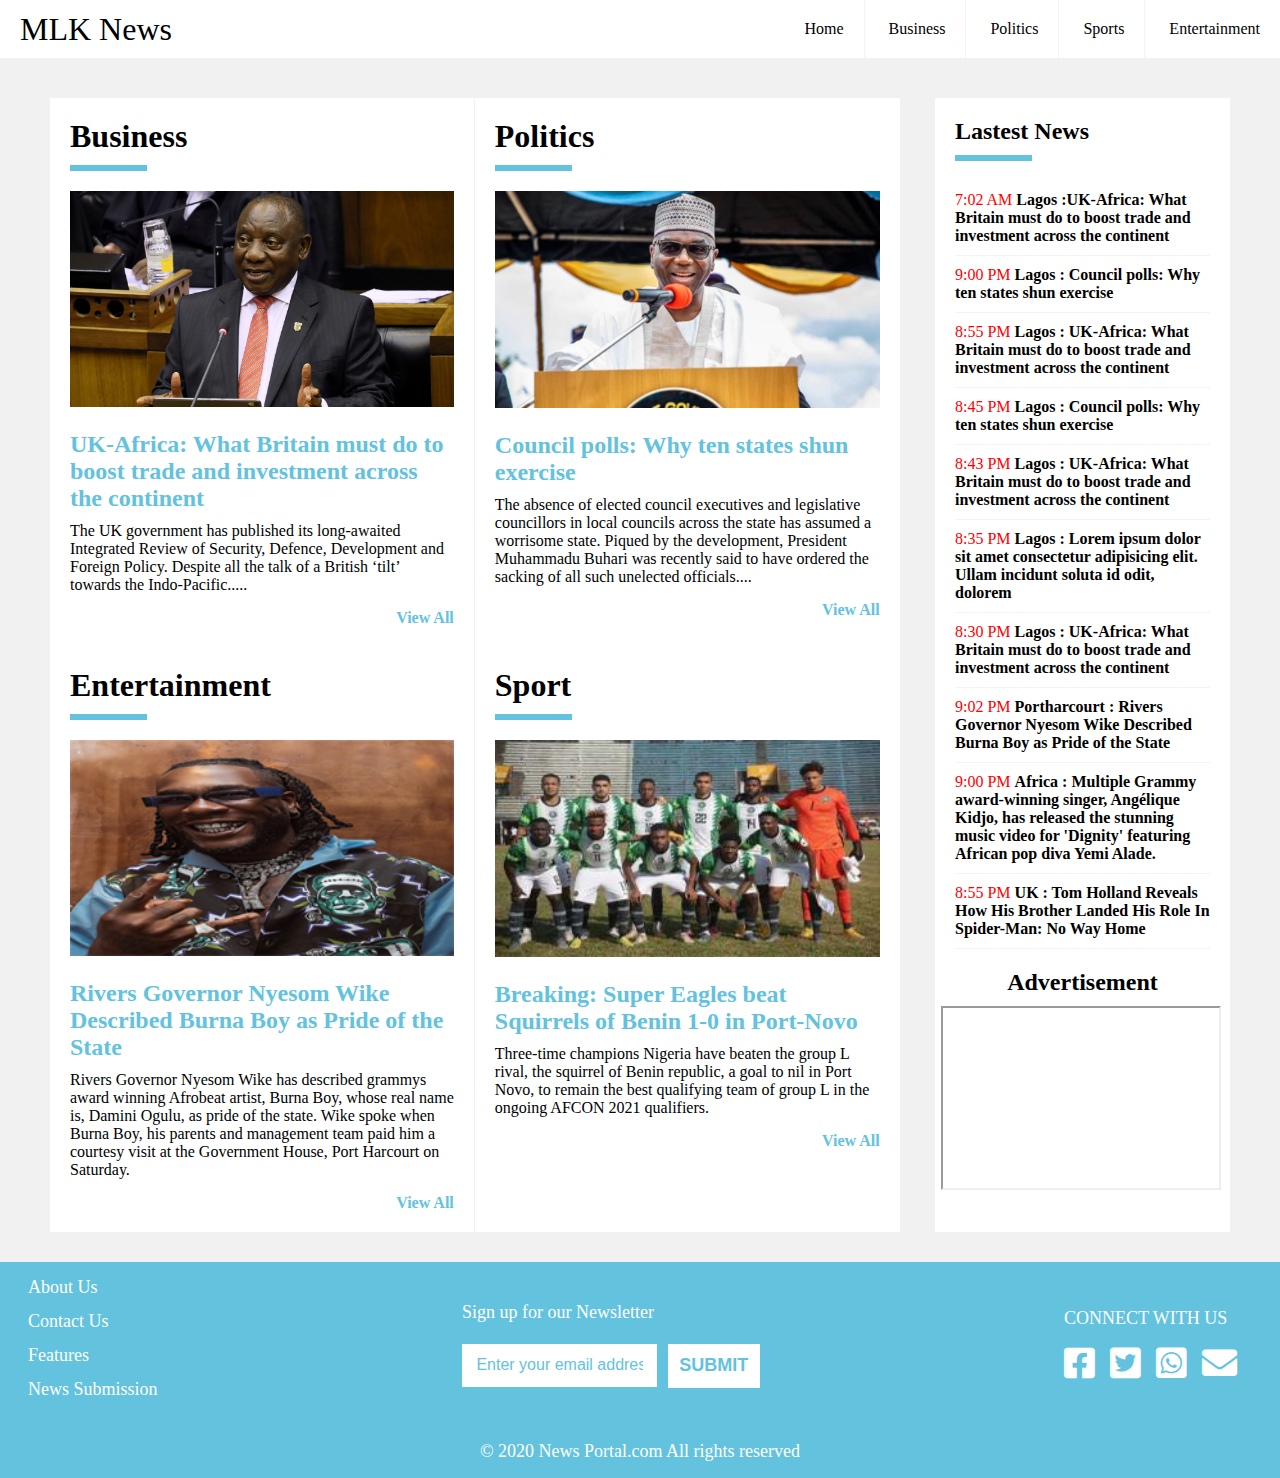
<file: index.html>
<!DOCTYPE html>
<html lang="en">
<head>
    <meta charset="UTF-8">
    <meta name="viewport" content="width=device-width, initial-scale=1.0">
    <title>MLK News</title>

    <!-- css style -->
    <link rel="stylesheet" href="CSS/index.css">
    <!-- font awesome -->
    <link rel="stylesheet" href="https://cdnjs.cloudflare.com/ajax/libs/font-awesome/5.15.3/css/all.min.css">
</head>
<body>
    <!-- header -->
    <header>
        <nav class="navbar">
            <a href="index.html" class="logo">MLK News</a>

            <input class="menu-btn" type="checkbox" id="menu-btn" />
            <label class="menu-icon" for="menu-btn">
                <span class="navicon"></span>
            </label>
            <ul class="menu" >
                <li><a href="index.html">Home</a></li>
                <li><a href="HTML/businessPage.html">Business</a></li>
                <li><a href="HTML/politicsPage.html"> Politics</a></li>
                <li><a href="HTML/sportPage.html"> Sports</a></li>
                <li><a href="HTML/entertainment.html"> Entertainment</a></li>
            </ul>

        </nav>
    </header>

    <!-- main -->
    <main>
        <section class="container" id="container">
            <div class="section_1">
                <div class="content">
                    <h1>Business</h1>
                    <div></div>
                    <figure>
                        <img src="Images/Business.jpg" alt="" width="300" height="169">
                        <h6 class="headlines"><a href="HTML/businessPage.html">UK-Africa: What Britain must do to boost trade and investment across the continent</h6></a>
                        <figcaption> The UK government has published its long-awaited Integrated Review of Security, Defence, Development and Foreign Policy. Despite all the talk of a British ‘tilt’ towards the Indo-Pacific.....</figcaption>
                    </figure>
                    <p class="view-all"><a href="HTML/businessPage.html">View All</a></p>
                </div>
                <div class="content">
                    <h1>Politics</h1>
                    <div></div>
                    <figure>
                        <img src="Images/politics.jpg" alt="" width="300" height="169">
                        <h6 class="headlines"><a href="HTML/politicsPage.html">Council polls: Why ten states shun exercise</h6></a>
                        <figcaption> The absence of elected council executives and legislative councillors in local councils across the state has assumed a worrisome state. Piqued by the development, President Muhammadu Buhari was recently said to have ordered the sacking of all such unelected officials....</figcaption>
                    </figure>
                    <p class="view-all"><a href="HTML/politicsPage.html">View All</a></p>
                </div>
            </div>
            <div class="section_1">
                <div class="content">
                    <h1>Entertainment </h1>
                    <div></div>
                    <figure>
                        <img src="Images/eNews-img/burnaboy1.png" alt="">
                        <h6 class="headlines"><a href="">Rivers Governor Nyesom Wike Described Burna Boy as Pride of the State</a></h6>
                        <figcaption> 
                            Rivers Governor Nyesom Wike has described grammys award winning Afrobeat
                            artist, Burna Boy, whose real name is, Damini Ogulu, as pride of the state.
                            Wike spoke when Burna Boy, his parents and management team paid him a 
                            courtesy visit at the Government House, Port Harcourt on Saturday.
                        </figcaption>
                    </figure>
                    <p class="view-all"><a href="HTML/eNews/news1.html">View All</a></p>
                </div>
                <div class="content">
                    <h1>Sport</h1>
                    <div></div>
                    <figure>
                        <img src="Images/Super-Eagles.png" alt="">
                        <h6 class="headlines"><a href="">Breaking: Super Eagles beat Squirrels of Benin 1-0 in Port-Novo</a></h6>
                        <figcaption>
                            Three-time champions Nigeria have beaten the group L rival, 
                            the squirrel of Benin republic, a goal to nil in Port Novo, 
                            to remain the best qualifying team of group L in the ongoing 
                            AFCON 2021 qualifiers.
                        </figcaption>
                    </figure>
                    <p class="view-all"><a href="HTML/sportPage.html">View All</a></p>
                </div>
            </div>
           
           
        </section>
        <aside id="lastest-news">
            <div class="news-items" >
                <h2>Lastest News</h2>
                <div></div>
                <ul class="items">
                    <li>
                        <a href="HTML/businessPage.html">
                            <span>7:02 AM </span>Lagos :UK-Africa: What Britain must do to boost trade and investment across the continent</a>
                    </li>
                    <li>
                        <a href="HTML/politicsPage.html">
                            <span>9:00 PM </span>Lagos : Council polls: Why ten states shun exercise</a>
                    </li>
                    <li>
                        <a href="HTML/businessPage.html">
                            <span>8:55 PM </span>Lagos : UK-Africa: What Britain must do to boost trade and investment across the continent
                        </a>
                    </li>
                    <li>
                       <a href="HTML/politicsPage.html">
                            <span>8:45 PM </span>Lagos : Council polls: Why ten states shun exercise
                        </a>
                    </li>
                    <li>
                        <a href="HTML/businessPage.html">
                            <span>8:43 PM </span>Lagos : UK-Africa: What Britain must do to boost trade and investment across the continent
                        </a>
                    </li>
                    <li>
                        <a href="">
                            <span>8:35 PM </span>Lagos : Lorem ipsum dolor sit amet consectetur 
                            adipisicing elit. Ullam incidunt soluta id odit, dolorem
                        </a>
                    </li>
                    <li>
                        <a href="HTML/businessPage.html">
                            <span>8:30 PM </span>Lagos : UK-Africa: What Britain must do to boost trade and investment across the continent
                        </a>
                    </li>
                    <li>
                        <a href="../HTML/eNews/news1.html">
                            <span>9:02 PM </span>Portharcourt : Rivers Governor Nyesom Wike Described Burna Boy as Pride of the State </a>
                    </li>
                    <li>
                        <a href="../HTML/eNews/news1.html">
                            <span>9:00 PM </span>Africa : Multiple Grammy award-winning singer, Angélique Kidjo, has released the stunning music video for 'Dignity' featuring African pop diva Yemi Alade.
                        </a>
                    </li>
                    <li>
                        <a href="../HTML/eNews/news3.html">
                            <span>8:55 PM </span>UK : Tom Holland Reveals How His Brother Landed His Role In Spider-Man: No Way Home
                        </a>
                    </li>
                    
                </ul > 
            </div>
            <h2 class="ads">Advertisement</h2>
            <div>
                <div class="container-1">
                    <iframe class="responsive-iframe" src="https://www.youtube.com/embed/tgbNymZ7vqY"></iframe><br>
                </div>
            </div>
        </aside>
    </main>


    <!-- Footer -->
    <footer>
        <div class="footer">
            <div class="footer-link">
                <ul>
                    <li><a href="#">About Us</a></li>
                    <li><a href="#">Contact Us</a></li>
                    <li><a href="#">Features</a></li>
                    <li><a href="HTML/submitNews.html">News Submission</a></li>
                </ul>
            </div>
            <div class="newsletter">
                <label for="newsletter">Sign up for our Newsletter</label>
                <form class="footer-form" id="footerForm" method="post">
                    <div class="newletter-form" id="news">
                        <input type="email"  name="newsletter" id="newsletterEmail" placeholder="Enter your email address"/>
                    </div>
                    <input type="submit" value="SUBMIT">
                </form>
            </div>
            <div class="media">
                <p>CONNECT WITH US</p>
                <ul class="social-media">
                    <li class="facebook"><a href="#"><i class="fab fa-facebook-square"></i></a></li>
                    <li class="twitter"><a href="#"><i class="fab fa-twitter-square"></i></a></li>
                    <li class="gmail"><a href="#"><i class="fab fa-whatsapp-square"></i></a></li>
                    <li class="youtube"><a href="#"><i class="fas fa-envelope"></i></a></li>
                </ul>
            </div>
        </div>
        <p id="copy"> &copy; 2020 News Portal.com All rights reserved</p>
    </footer>
    
</body>
</html>
</file>
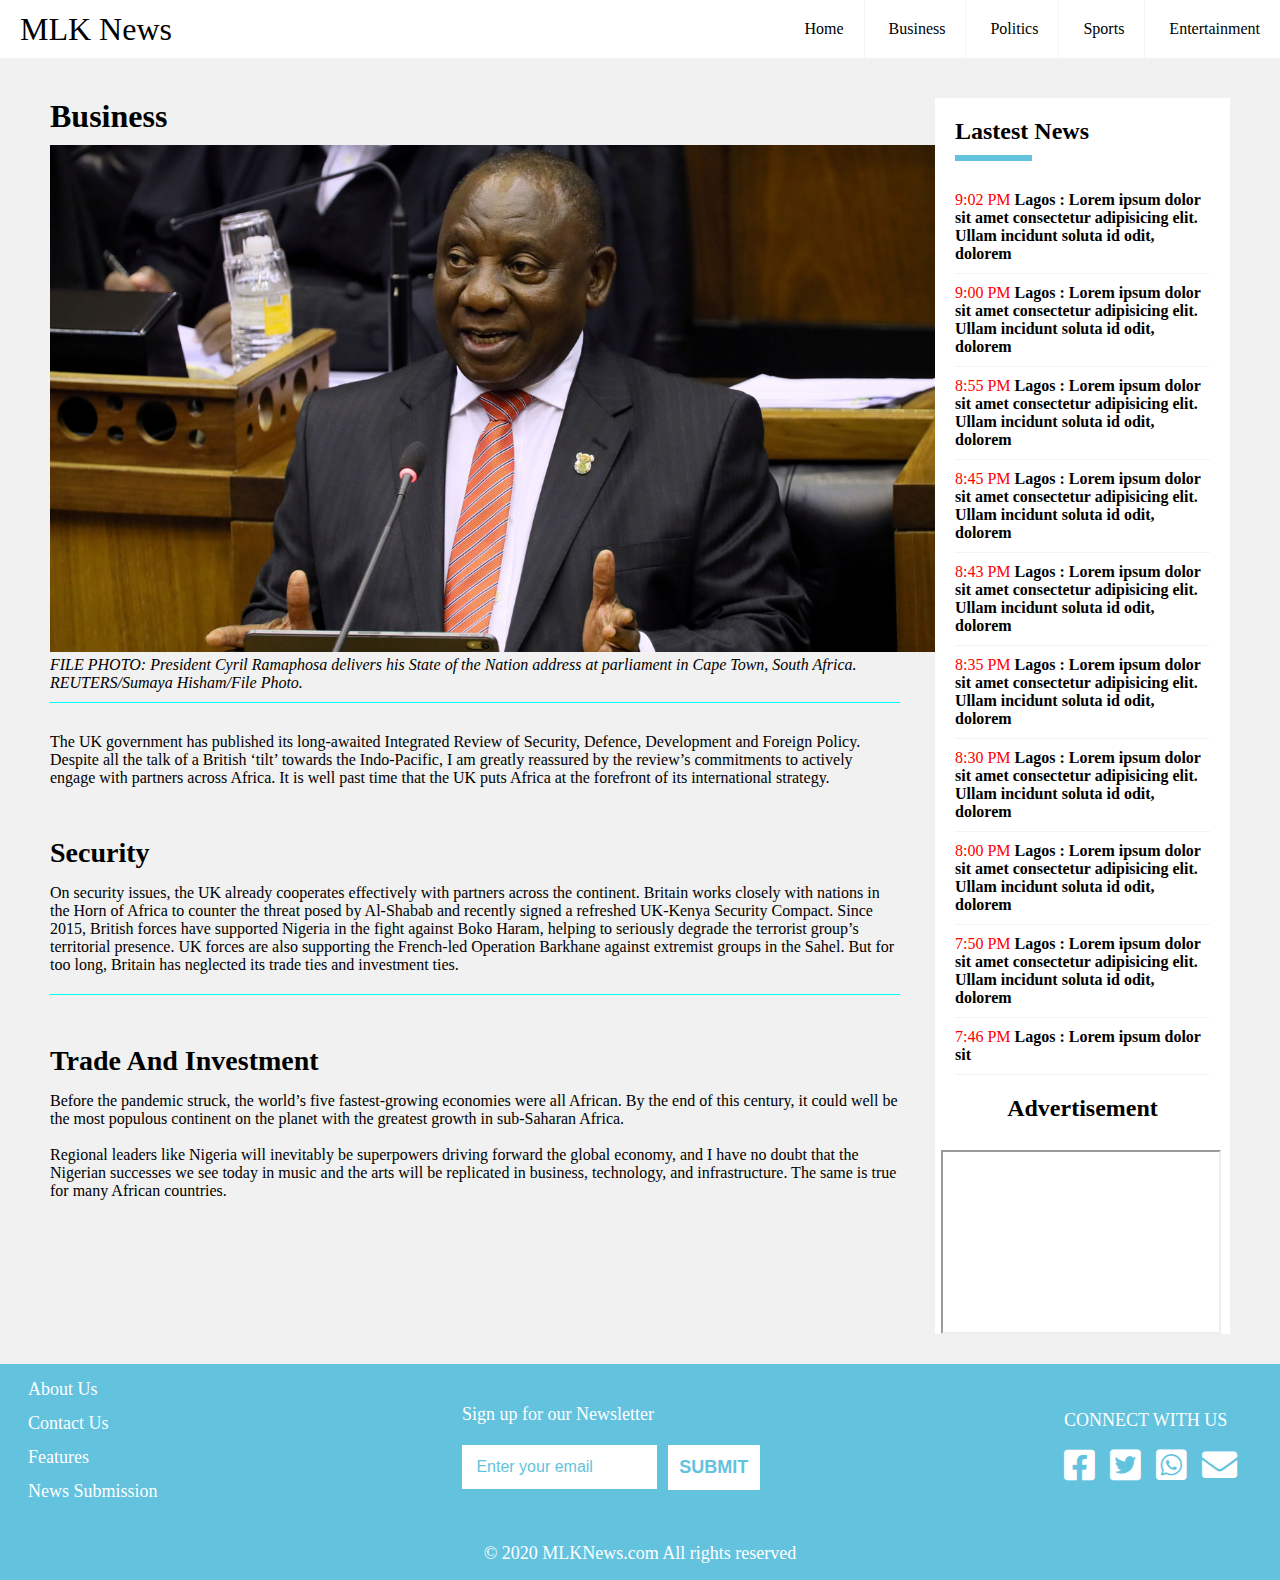
<file: HTML/businessPage.html>
<!DOCTYPE html>
<html lang="en">
<head>
    <meta charset="UTF-8">
    <meta name="viewport" content="width=device-width, initial-scale=1.0">
    <title>Homepage</title>

    <!-- css style -->
    <link rel="stylesheet" href="../CSS/index.css">
    <!-- font awesome -->
    <link rel="stylesheet" href="https://cdnjs.cloudflare.com/ajax/libs/font-awesome/5.15.3/css/all.min.css">
</head>
<body>
    <!-- header -->
    <header>
        <nav class="navbar">
            <a href="index.html" class="logo">MLK News</a>

            <input class="menu-btn" type="checkbox" id="menu-btn" />
            <label class="menu-icon" for="menu-btn">
                <span class="navicon"></span>
            </label>
            <ul class="menu" >
                <li><a href="../index.html">Home</a></li>
                <li><a href="../HTML/businessPage.html">Business</a></li>
                <li><a href="../HTML/politicsPage.html"> Politics</a></li>
                <li><a href="../HTML/sportPage.html"> Sports</a></li>
                <li><a href="../HTML/entertainment.html"> Entertainment</a></li>
            </ul>

        </nav>
    </header>

    <!-- main -->
    <main>
        <section class="container" id="container">
            <!-- Include your codes inside here -->

            <h1 class="news-heading">Business</h1> 
            <div class="content">        
                    <figure>
                        <img src="../Images/Business.jpg" alt="" width="900" height="507">
                        <figcaption> <i>FILE PHOTO: President Cyril Ramaphosa delivers his State of the Nation address at parliament in Cape Town, South Africa. REUTERS/Sumaya Hisham/File Photo.</i></figcaption>
                        <div class="itemss"></div>
                    </figure>
                    <div class="section">The UK government has published its long-awaited Integrated Review of Security, Defence, Development and Foreign Policy. Despite all the talk of a British ‘tilt’ towards the Indo-Pacific, I am greatly reassured by the review’s commitments to actively engage with partners across Africa. It is well past time that the UK puts Africa at the forefront of its international strategy.
                    <h2>Security</h2>
                          <p>On security issues, the UK already cooperates effectively with partners across the continent. Britain works closely with nations in the Horn of Africa to counter the threat posed by Al-Shabab and recently signed a refreshed UK-Kenya Security Compact. Since 2015, British forces have supported Nigeria in the fight against Boko Haram, helping to seriously degrade the terrorist group’s territorial presence. UK forces are also supporting the French-led Operation Barkhane against extremist groups in the Sahel. But for too long, Britain has neglected its trade ties and investment ties.</p>
                    <div class="items-1"></div>
                    <h2>Trade And Investment</h2>
                    	<p>Before the pandemic struck, the world’s five fastest-growing economies were all African. By the end of this century, it could well be the most populous continent on the planet with the greatest growth in sub-Saharan Africa.</p> <br>

                        <p>Regional leaders like Nigeria will inevitably be superpowers driving forward the global economy, and I have no doubt that the Nigerian successes we see today in music and the arts will be replicated in business, technology, and infrastructure. The same is true for many African countries.</p><br>

                    </div>

                </div>
               </section>
        <aside id="lastest-news">
            <div class="news-items" >
                <h2>Lastest News</h2>
                <div></div>
                <ul class="items">
                    <li>
                        <a href="">
                            <span>9:02 PM </span>Lagos : Lorem ipsum dolor sit amet consectetur adipisicing
                            elit. Ullam incidunt soluta id odit, dolorem </a>
                    </li>
                    <li>
                        <a href="">
                            <span>9:00 PM </span>Lagos : Lorem ipsum dolor sit amet consectetur adipisicing
                            elit. Ullam incidunt soluta id odit, dolorem</a>
                    </li>
                    <li>
                        <a href="">
                            <span>8:55 PM </span>Lagos : Lorem ipsum dolor sit amet consectetur 
                            adipisicing elit. Ullam incidunt soluta id odit, dolorem
                        </a>
                    </li>
                    <li>
                        <a href="">
                            <span>8:45 PM </span>Lagos : Lorem ipsum dolor sit amet consectetur 
                            adipisicing elit. Ullam incidunt soluta id odit, dolorem
                        </a>
                    </li>
                    <li>
                        <a href="">
                            <span>8:43 PM </span>Lagos : Lorem ipsum dolor sit amet consectetur 
                            adipisicing elit. Ullam incidunt soluta id odit, dolorem
                        </a>
                    </li>
                    <li>
                        <a href="">
                            <span>8:35 PM </span>Lagos : Lorem ipsum dolor sit amet consectetur 
                            adipisicing elit. Ullam incidunt soluta id odit, dolorem
                        </a>
                    </li>
                    <li>
                        <a href="">
                            <span>8:30 PM </span>Lagos : Lorem ipsum dolor sit amet consectetur 
                            adipisicing elit. Ullam incidunt soluta id odit, dolorem
                        </a>
                    </li>
                    <li>
                        <a href="">
                            <span>8:00 PM </span>Lagos : Lorem ipsum dolor sit amet consectetur 
                            adipisicing elit. Ullam incidunt soluta id odit, dolorem
                        </a>
                    </li>
                    <li>
                        <a href="">
                            <span>7:50 PM </span>Lagos : Lorem ipsum dolor sit amet consectetur 
                            adipisicing elit. Ullam incidunt soluta id odit, dolorem
                        </a>
                    </li>
                    <li>
                        <a href="">
                            <span>7:46 PM </span>Lagos : Lorem ipsum dolor sit  
                           
                        </a>
                    </li>  
                </ul > 
            </div>
                <!-- Advert -->
            <h2 class="ads">Advertisement</h2>
            <div>
                <div></div>
            <br>
            <div class="container-1">
                <iframe class="responsive-iframe" src="https://www.youtube.com/embed/tgbNymZ7vqY"></iframe><br>
            </div>
            </div>
        </aside>
    </main>
    <!-- Footer -->
    <footer>
        <div class="footer">
            <div class="footer-link">
                <ul>
                    <li><a href="#">About Us</a></li>
                    <li><a href="#">Contact Us</a></li>
                    <li><a href="#">Features</a></li>
                    <li><a href="../HTML/submitNews.html">News Submission</a></li>
                </ul>
            </div>
            <div class="newsletter">
                <label for="newsletter">Sign up for our Newsletter</label>
                <form class="footer-form" id="footerForm" method="post">
                    <div class="newletter-form" id="news">
                        <input type="email"  name="newsletter" id="newsletterEmail" placeholder="Enter your email"/>
                    </div>
                    <input type="submit" value="SUBMIT">
                </form>
            </div>
            <div class="media">
                <p>CONNECT WITH US</p>
                <ul class="social-media">
                    <li class="facebook"><a href="#"><i class="fab fa-facebook-square"></i></a></li>
                    <li class="twitter"><a href="#"><i class="fab fa-twitter-square"></i></a></li>
                    <li class="gmail"><a href="#"><i class="fab fa-whatsapp-square"></i></a></li>
                    <li class="youtube"><a href="#"><i class="fas fa-envelope"></i></a></li>
                </ul>
            </div>
        </div>
        <p id="copy"> &copy; 2020 MLKNews.com All rights reserved</p>
    </footer>
    
</body>
</html>
</file>
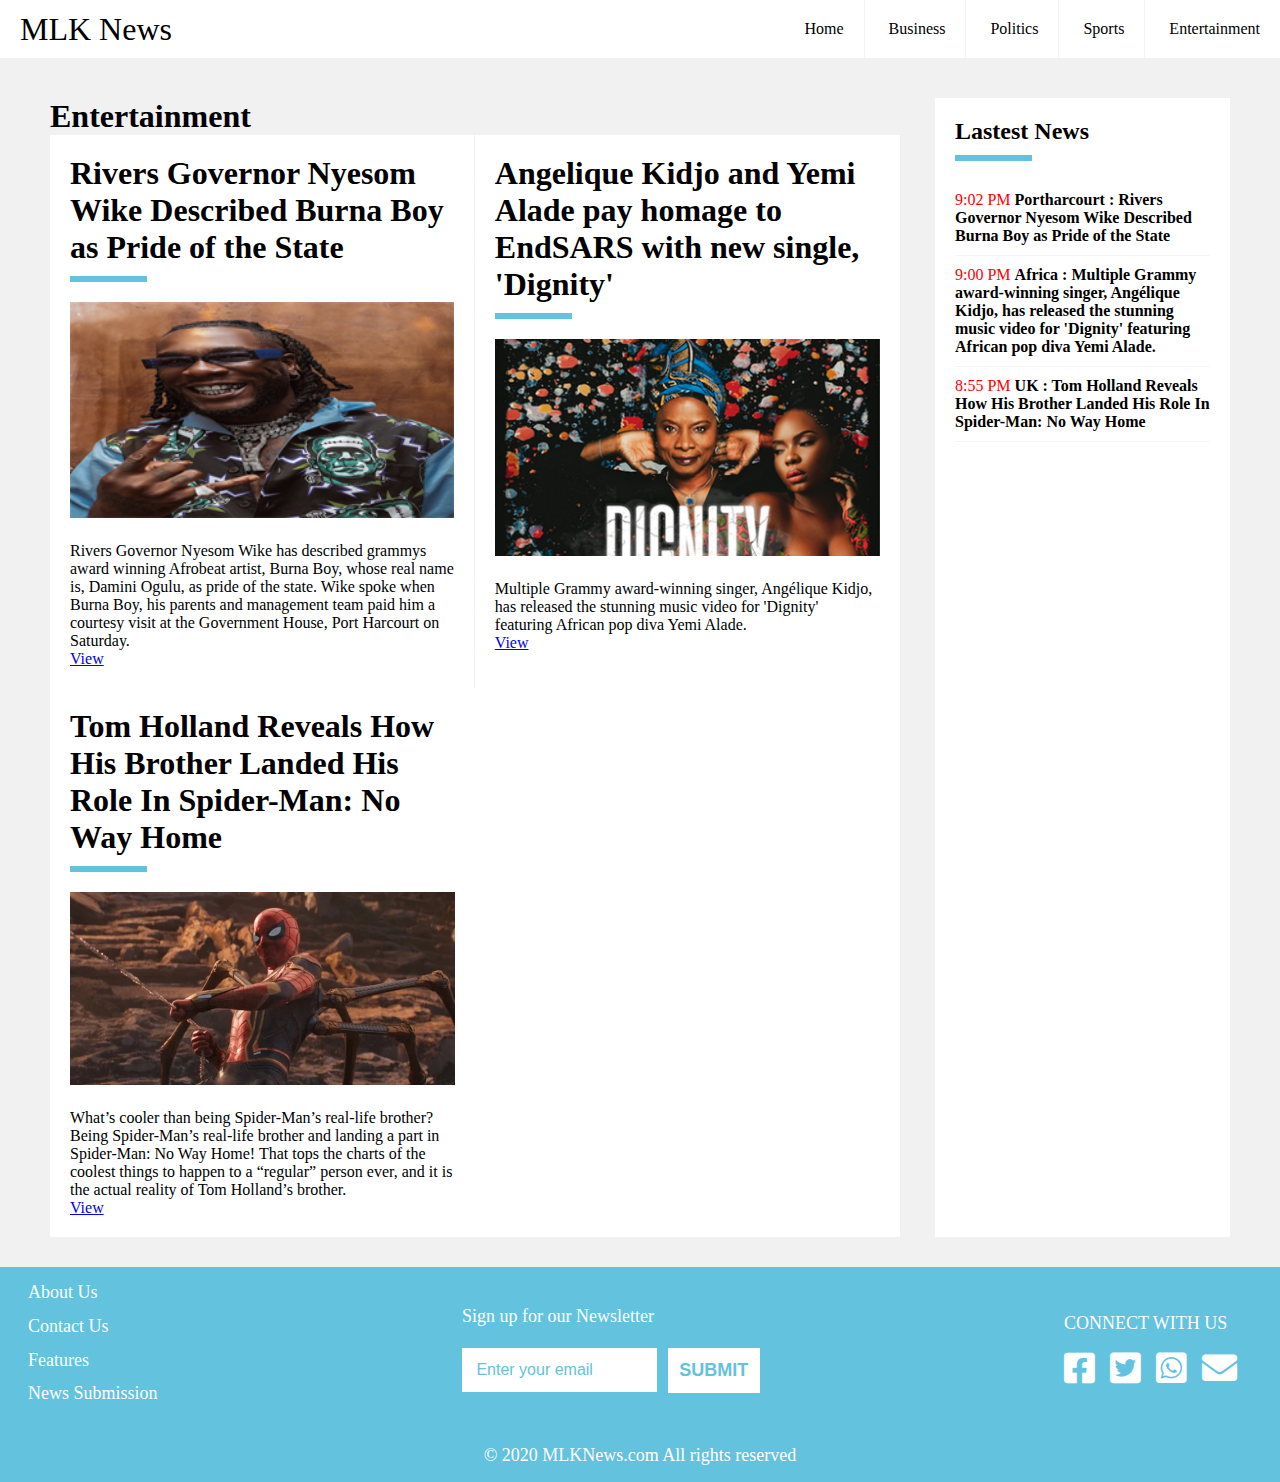
<file: HTML/entertainment.html>
<!DOCTYPE html>
<html lang="en">

<head>
    <meta charset="UTF-8">
    <meta name="viewport" content="width=device-width, initial-scale=1.0">
    <title>Entertainment</title>

    <!-- css style -->
    <link rel="stylesheet" href="../CSS/index.css">
    <!-- font awesome -->
    <link rel="stylesheet" href="https://cdnjs.cloudflare.com/ajax/libs/font-awesome/5.15.3/css/all.min.css">
</head>

<body>
    <!-- header -->
    <header>
        <nav class="navbar">
            <a href="index.html" class="logo">MLK News</a>

            <input class="menu-btn" type="checkbox" id="menu-btn" />
            <label class="menu-icon" for="menu-btn">
                <span class="navicon"></span>
            </label>
            <ul class="menu">
                <li><a href="../index.html">Home</a></li>
                <li><a href="../HTML/businessPage.html">Business</a></li>
                <li><a href="../HTML/politicsPage.html"> Politics</a></li>
                <li><a href="../HTML/sportPage.html"> Sports</a></li>
                <li><a href="../HTML/entertainment.html"> Entertainment</a></li>
            </ul>

        </nav>
    </header>

    <!-- main -->
    <main>
        <section class="container" id="container">
            <h1>Entertainment</h1>
            <div class="section_1">
                <div class="content">
                    <h1>Rivers Governor Nyesom Wike Described Burna Boy as Pride of the State</h1>
                    <div></div>
                    <figure>
                        <img src="../Images/eNews-img/burnaboy1.png" alt="Burna Boy" width="300" height="169">
                        <figcaption> 
                            Rivers Governor Nyesom Wike has described grammys award winning Afrobeat
                            artist, Burna Boy, whose real name is, Damini Ogulu, as pride of the state.
                            Wike spoke when Burna Boy, his parents and management team paid him a 
                            courtesy visit at the Government House, Port Harcourt on Saturday.
                        </figcaption>
                    </figure>
                    <p class="view"><a href="../HTML/eNews/news1.html">View</a></p>
                </div>
                <div class="content">
                    <h1>Angelique Kidjo and Yemi Alade pay homage to EndSARS with new single, 'Dignity'</h1>
                    <div></div>
                    <figure>
                        <img src="../Images/eNews-img/dignity.jpg" alt="Angelique Kidjo and Yemi Alade" width="300" height="169">
                        <figcaption> Multiple Grammy award-winning singer, Angélique Kidjo, has released the stunning music video for 'Dignity' featuring African pop diva Yemi Alade.</figcaption>
                    </figure>
                    <p class="view"><a href="../HTML/eNews/news2.html">View</a></p>
                </div>
            </div>
            <div class="section_1">
                <div class="content">
                    <h1>
                        Tom Holland Reveals How His Brother Landed His Role In Spider-Man: No Way Home</h1>
                    <div></div>
                    <figure>
                        <img src="../Images/eNews-img/spiderman.jpg" alt="spiderman" width="300" height="169">
                        <figcaption> What’s cooler than being Spider-Man’s real-life brother? Being Spider-Man’s real-life brother and landing a part in Spider-Man: No Way Home! That tops the charts of the coolest things to happen to a “regular” person ever, and it is the actual reality of Tom Holland’s brother. </figcaption>
                    </figure>
                    <p class="view"><a href="../HTML/eNews/news3.html">View</a></p>
                </div>
            </div>
        </section>

        <!--aside-->
        <aside id="lastest-news">
            <div class="news-items">
                <h2>Lastest News</h2>
                <div></div>
                <ul class="items">
                    <li>
                        <a href="../HTML/eNews/news1.html">
                            <span>9:02 PM </span>Portharcourt : Rivers Governor Nyesom Wike Described Burna Boy as Pride of the State </a>
                    </li>
                    <li>
                        <a href="../HTML/eNews/news1.html">
                            <span>9:00 PM </span>Africa : Multiple Grammy award-winning singer, Angélique Kidjo, has released the stunning music video for 'Dignity' featuring African pop diva Yemi Alade.
                        </a>
                    </li>
                    <li>
                        <a href="../HTML/eNews/news3.html">
                            <span>8:55 PM </span>UK : Tom Holland Reveals How His Brother Landed His Role In Spider-Man: No Way Home
                        </a>
                    </li>
                </ul>
            </div>
        </aside>
    </main>

    <!-- Footer -->
    <footer>
        <div class="footer">
            <div class="footer-link">
                <ul>
                    <li><a href="#">About Us</a></li>
                    <li><a href="#">Contact Us</a></li>
                    <li><a href="#">Features</a></li>
                    <li><a href="../HTML/submitNews.html">News Submission</a></li>
                </ul>
            </div>
            <div class="newsletter">
                <label for="newsletter">Sign up for our Newsletter</label>
                <form class="footer-form" id="footerForm" method="post">
                    <div class="newletter-form" id="news">
                        <input type="email" name="newsletter" id="newsletterEmail"
                            placeholder="Enter your email" />
                    </div>
                    <input type="submit" value="SUBMIT">
                </form>
            </div>
            <div class="media">
                <p>CONNECT WITH US</p>
                <ul class="social-media">
                    <li class="facebook"><a href="#"><i class="fab fa-facebook-square"></i></a></li>
                    <li class="twitter"><a href="#"><i class="fab fa-twitter-square"></i></a></li>
                    <li class="gmail"><a href="#"><i class="fab fa-whatsapp-square"></i></a></li>
                    <li class="youtube"><a href="#"><i class="fas fa-envelope"></i></a></li>
                </ul>
            </div>
        </div>
        <p id="copy"> &copy; 2020 MLKNews.com All rights reserved</p>
    </footer>

</body>

</html>
</file>
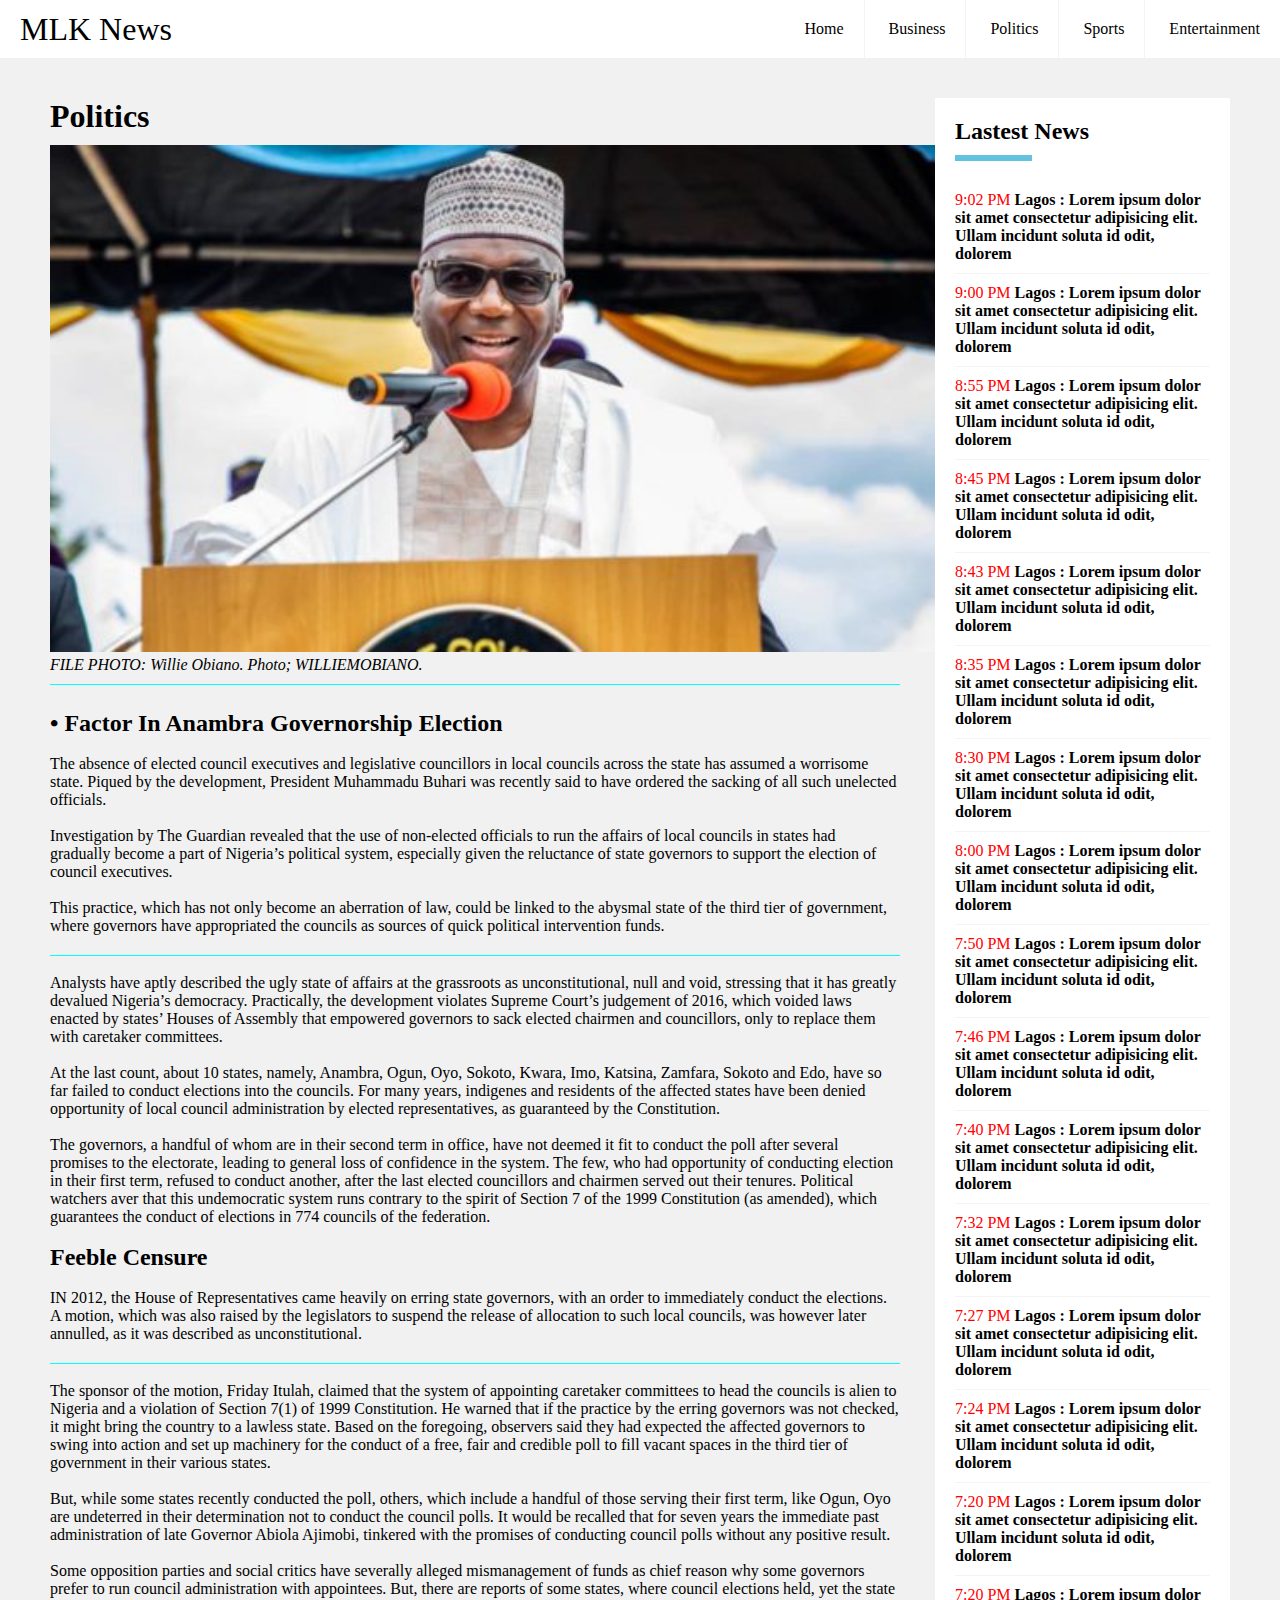
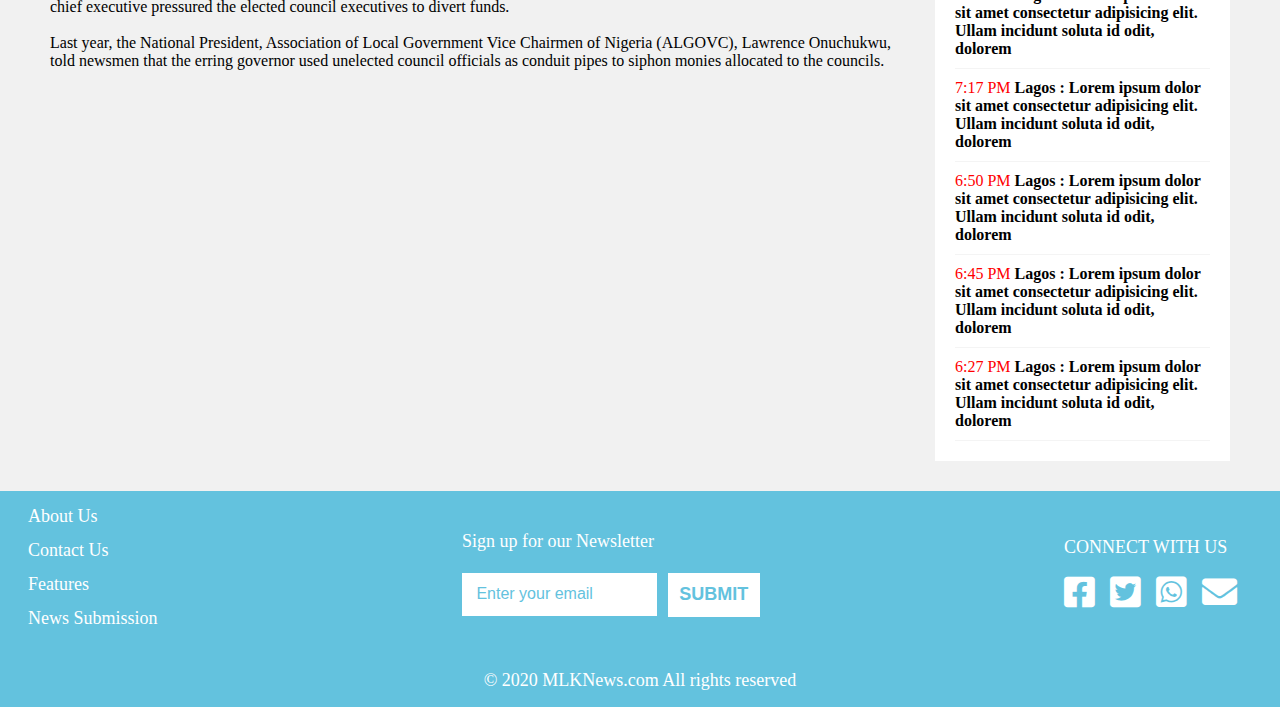
<file: HTML/politicsPage.html>
<!DOCTYPE html>
<html lang="en">
<head>
    <meta charset="UTF-8">
    <meta name="viewport" content="width=device-width, initial-scale=1.0">
    <title>Homepage</title>

    <!-- css style -->
    <link rel="stylesheet" href="../CSS/index.css">
    <!-- font awesome -->
    <link rel="stylesheet" href="https://cdnjs.cloudflare.com/ajax/libs/font-awesome/5.15.3/css/all.min.css">
</head>
<body>
    <!-- header -->
    <header>
        <nav class="navbar">
            <a href="index.html" class="logo">MLK News</a>

            <input class="menu-btn" type="checkbox" id="menu-btn" />
            <label class="menu-icon" for="menu-btn">
                <span class="navicon"></span>
            </label>
            <ul class="menu" >
                <li><a href="../index.html">Home</a></li>
                <li><a href="../HTML/businessPage.html">Business</a></li>
                <li><a href="../HTML/politicsPage.html"> Politics</a></li>
                <li><a href="../HTML/sportPage.html"> Sports</a></li>
                <li><a href="../HTML/entertainment.html"> Entertainment</a></li>
            </ul>

        </nav>
    </header>

    <!-- main -->
    <main>
        

        <section class="container" id="container">
            <!-- Include your codes inside here -->

            <h1 class="news-heading">Politics</h1> 
            <div class="content">        
                    <figure>
                        <img src="../Images/politics.jpg" alt="" width="900" height="507">
                        <figcaption> <i>FILE PHOTO: Willie Obiano. Photo; WILLIEMOBIANO.</i></figcaption>
                        <div class="itemss"></div>
                    </figure>
                    <div class="section-1">
                    <h2>• Factor In Anambra Governorship Election</h2><br>
                          <p>The absence of elected council executives and legislative councillors in local councils across the state has assumed a worrisome state. Piqued by the development, President Muhammadu Buhari was recently said to have ordered the sacking of all such unelected officials.</p><br>

                            <p>Investigation by The Guardian revealed that the use of non-elected officials to run the affairs of local councils in states had gradually become a part of Nigeria’s political system, especially given the reluctance of state governors to support the election of council executives.</p><br>
  
                            <p>This practice, which has not only become an aberration of law, could be linked to the abysmal state of the third tier of government, where governors have appropriated the councils as sources of quick political intervention funds.</p>
                    <div class="items-1"></div><br>
                        <p>Analysts have aptly described the ugly state of affairs at the grassroots as unconstitutional, null and void, stressing that it has greatly devalued Nigeria’s democracy. Practically, the development violates Supreme Court’s judgement of 2016, which voided laws enacted by states’ Houses of Assembly that empowered governors to sack elected chairmen and councillors, only to replace them with caretaker committees.</p><br>
  
                        <p>At the last count, about 10 states, namely, Anambra, Ogun, Oyo, Sokoto, Kwara, Imo, Katsina, Zamfara, Sokoto and Edo, have so far failed to conduct elections into the councils. For many years, indigenes and residents of the affected states have been denied opportunity of local council administration by elected representatives, as guaranteed by the Constitution.</p><br>
  
                        <p>The governors, a handful of whom are in their second term in office, have not deemed it fit to conduct the poll after several promises to the electorate, leading to general loss of confidence in the system. The few, who had opportunity of conducting election in their first term, refused to conduct another, after the last elected councillors and chairmen served out their tenures. Political watchers aver that this undemocratic system runs contrary to the spirit of Section 7 of the 1999 Constitution (as amended), which guarantees the conduct of elections in 774 councils of the federation.</p><br>

                        <h2>Feeble Censure</h2><br>
                        IN 2012, the House of Representatives came heavily on erring state governors, with an order to immediately conduct the elections. A motion, which was also raised by the legislators to suspend the release of allocation to such local councils, was however later annulled, as it was described as unconstitutional.
                <div class="items-1"></div><br>
                       <p>The sponsor of the motion, Friday Itulah, claimed that the system of appointing caretaker committees to head the councils is alien to Nigeria and a violation of Section 7(1) of 1999 Constitution. He warned that if the practice by the erring governors was not checked, it might bring the country to a lawless state. Based on the foregoing, observers said they had expected the affected governors to swing into action and set up machinery for the conduct of a free, fair and credible poll to fill vacant spaces in the third tier of government in their various states.</p><br>
  
                       <p>But, while some states recently conducted the poll, others, which include a handful of those serving their first term, like Ogun, Oyo are undeterred in their determination not to conduct the council polls. It would be recalled that for seven years the immediate past administration of late Governor Abiola Ajimobi, tinkered with the promises of conducting council polls without any positive result.</p><br>
  
                       <p>Some opposition parties and social critics have severally alleged mismanagement of funds as chief reason why some governors prefer to run council administration with appointees. But, there are reports of some states, where council elections held, yet the state chief executive pressured the elected council executives to divert funds.</p><br>

                       <p>Last year, the National President, Association of Local Government Vice Chairmen of Nigeria (ALGOVC), Lawrence Onuchukwu, told newsmen that the erring governor used unelected council officials as conduit pipes to siphon monies allocated to the councils.</p><br>


                    </div>

                </div>
               </section>


        <aside id="lastest-news">
            <div class="news-items" >
                <h2>Lastest News</h2>
                <div></div>
                <ul class="items">
                    <li>
                        <a href="">
                            <span>9:02 PM </span>Lagos : Lorem ipsum dolor sit amet consectetur adipisicing
                            elit. Ullam incidunt soluta id odit, dolorem </a>
                    </li>
                    <li>
                        <a href="">
                            <span>9:00 PM </span>Lagos : Lorem ipsum dolor sit amet consectetur adipisicing
                            elit. Ullam incidunt soluta id odit, dolorem</a>
                    </li>
                    <li>
                        <a href="">
                            <span>8:55 PM </span>Lagos : Lorem ipsum dolor sit amet consectetur 
                            adipisicing elit. Ullam incidunt soluta id odit, dolorem
                        </a>
                    </li>
                    <li>
                        <a href="">
                            <span>8:45 PM </span>Lagos : Lorem ipsum dolor sit amet consectetur 
                            adipisicing elit. Ullam incidunt soluta id odit, dolorem
                        </a>
                    </li>
                    <li>
                        <a href="">
                            <span>8:43 PM </span>Lagos : Lorem ipsum dolor sit amet consectetur 
                            adipisicing elit. Ullam incidunt soluta id odit, dolorem
                        </a>
                    </li>
                    <li>
                        <a href="">
                            <span>8:35 PM </span>Lagos : Lorem ipsum dolor sit amet consectetur 
                            adipisicing elit. Ullam incidunt soluta id odit, dolorem
                        </a>
                    </li>
                    <li>
                        <a href="">
                            <span>8:30 PM </span>Lagos : Lorem ipsum dolor sit amet consectetur 
                            adipisicing elit. Ullam incidunt soluta id odit, dolorem
                        </a>
                    </li>
                    <li>
                        <a href="">
                            <span>8:00 PM </span>Lagos : Lorem ipsum dolor sit amet consectetur 
                            adipisicing elit. Ullam incidunt soluta id odit, dolorem
                        </a>
                    </li>
                    <li>
                        <a href="">
                            <span>7:50 PM </span>Lagos : Lorem ipsum dolor sit amet consectetur 
                            adipisicing elit. Ullam incidunt soluta id odit, dolorem
                        </a>
                    </li>
                    <li>
                        <a href="">
                            <span>7:46 PM </span>Lagos : Lorem ipsum dolor sit amet consectetur 
                            adipisicing elit. Ullam incidunt soluta id odit, dolorem
                        </a>
                    </li>
                    <li>
                        <a href="">
                            <span>7:40 PM </span>Lagos : Lorem ipsum dolor sit amet consectetur 
                            adipisicing elit. Ullam incidunt soluta id odit, dolorem
                        </a>
                    </li>
                    <li>
                        <a href="">
                            <span>7:32 PM </span>Lagos : Lorem ipsum dolor sit amet consectetur 
                            adipisicing elit. Ullam incidunt soluta id odit, dolorem
                        </a>
                    </li>
                    <li>
                        <a href="">
                            <span>7:27 PM </span>Lagos : Lorem ipsum dolor sit amet consectetur 
                            adipisicing elit. Ullam incidunt soluta id odit, dolorem
                        </a>
                    </li>
                    <li>
                        <a href="">
                            <span>7:24 PM </span>Lagos : Lorem ipsum dolor sit amet consectetur 
                            adipisicing elit. Ullam incidunt soluta id odit, dolorem
                        </a>
                    </li>
                    <li>
                        <a href="">
                            <span>7:20 PM </span>Lagos : Lorem ipsum dolor sit amet consectetur 
                            adipisicing elit. Ullam incidunt soluta id odit, dolorem
                        </a>
                    </li>
                    <li>
                        <a href="">
                            <span>7:20 PM </span>Lagos : Lorem ipsum dolor sit amet consectetur 
                            adipisicing elit. Ullam incidunt soluta id odit, dolorem
                        </a>
                    </li>
                    <li>
                        <a href="">
                            <span>7:17 PM </span>Lagos : Lorem ipsum dolor sit amet consectetur 
                            adipisicing elit. Ullam incidunt soluta id odit, dolorem
                        </a>
                    </li>
                    <li>
                        <a href="">
                            <span>6:50 PM </span>Lagos : Lorem ipsum dolor sit amet consectetur 
                            adipisicing elit. Ullam incidunt soluta id odit, dolorem
                        </a>
                    </li>
                    <li>
                        <a href="">
                            <span>6:45 PM </span>Lagos : Lorem ipsum dolor sit amet consectetur 
                            adipisicing elit. Ullam incidunt soluta id odit, dolorem
                        </a>
                    </li>
                    <li>
                        <a href="">
                            <span>6:27 PM </span>Lagos : Lorem ipsum dolor sit amet consectetur 
                            adipisicing elit. Ullam incidunt soluta id odit, dolorem
                        </a>
                    </li>
                </ul > 
            </div>
        </aside>
    </main>


    <!-- Footer -->
    <footer>
        <div class="footer">
            <div class="footer-link">
                <ul>
                    <li><a href="#">About Us</a></li>
                    <li><a href="#">Contact Us</a></li>
                    <li><a href="#">Features</a></li>
                    <li><a href="../HTML/submitNews.html">News Submission</a></li>
                </ul>
            </div>
            <div class="newsletter">
                <label for="newsletter">Sign up for our Newsletter</label>
                <form class="footer-form" id="footerForm" method="post">
                    <div class="newletter-form" id="news">
                        <input type="email"  name="newsletter" id="newsletterEmail" placeholder="Enter your email"/>
                    </div>
                    <input type="submit" value="SUBMIT">
                </form>
            </div>
            <div class="media">
                <p>CONNECT WITH US</p>
                <ul class="social-media">
                    <li class="facebook"><a href="#"><i class="fab fa-facebook-square"></i></a></li>
                    <li class="twitter"><a href="#"><i class="fab fa-twitter-square"></i></a></li>
                    <li class="gmail"><a href="#"><i class="fab fa-whatsapp-square"></i></a></li>
                    <li class="youtube"><a href="#"><i class="fas fa-envelope"></i></a></li>
                </ul>
            </div>
        </div>
        <p id="copy"> &copy; 2020 MLKNews.com All rights reserved</p>
    </footer>
    
</body>
</html>
</file>
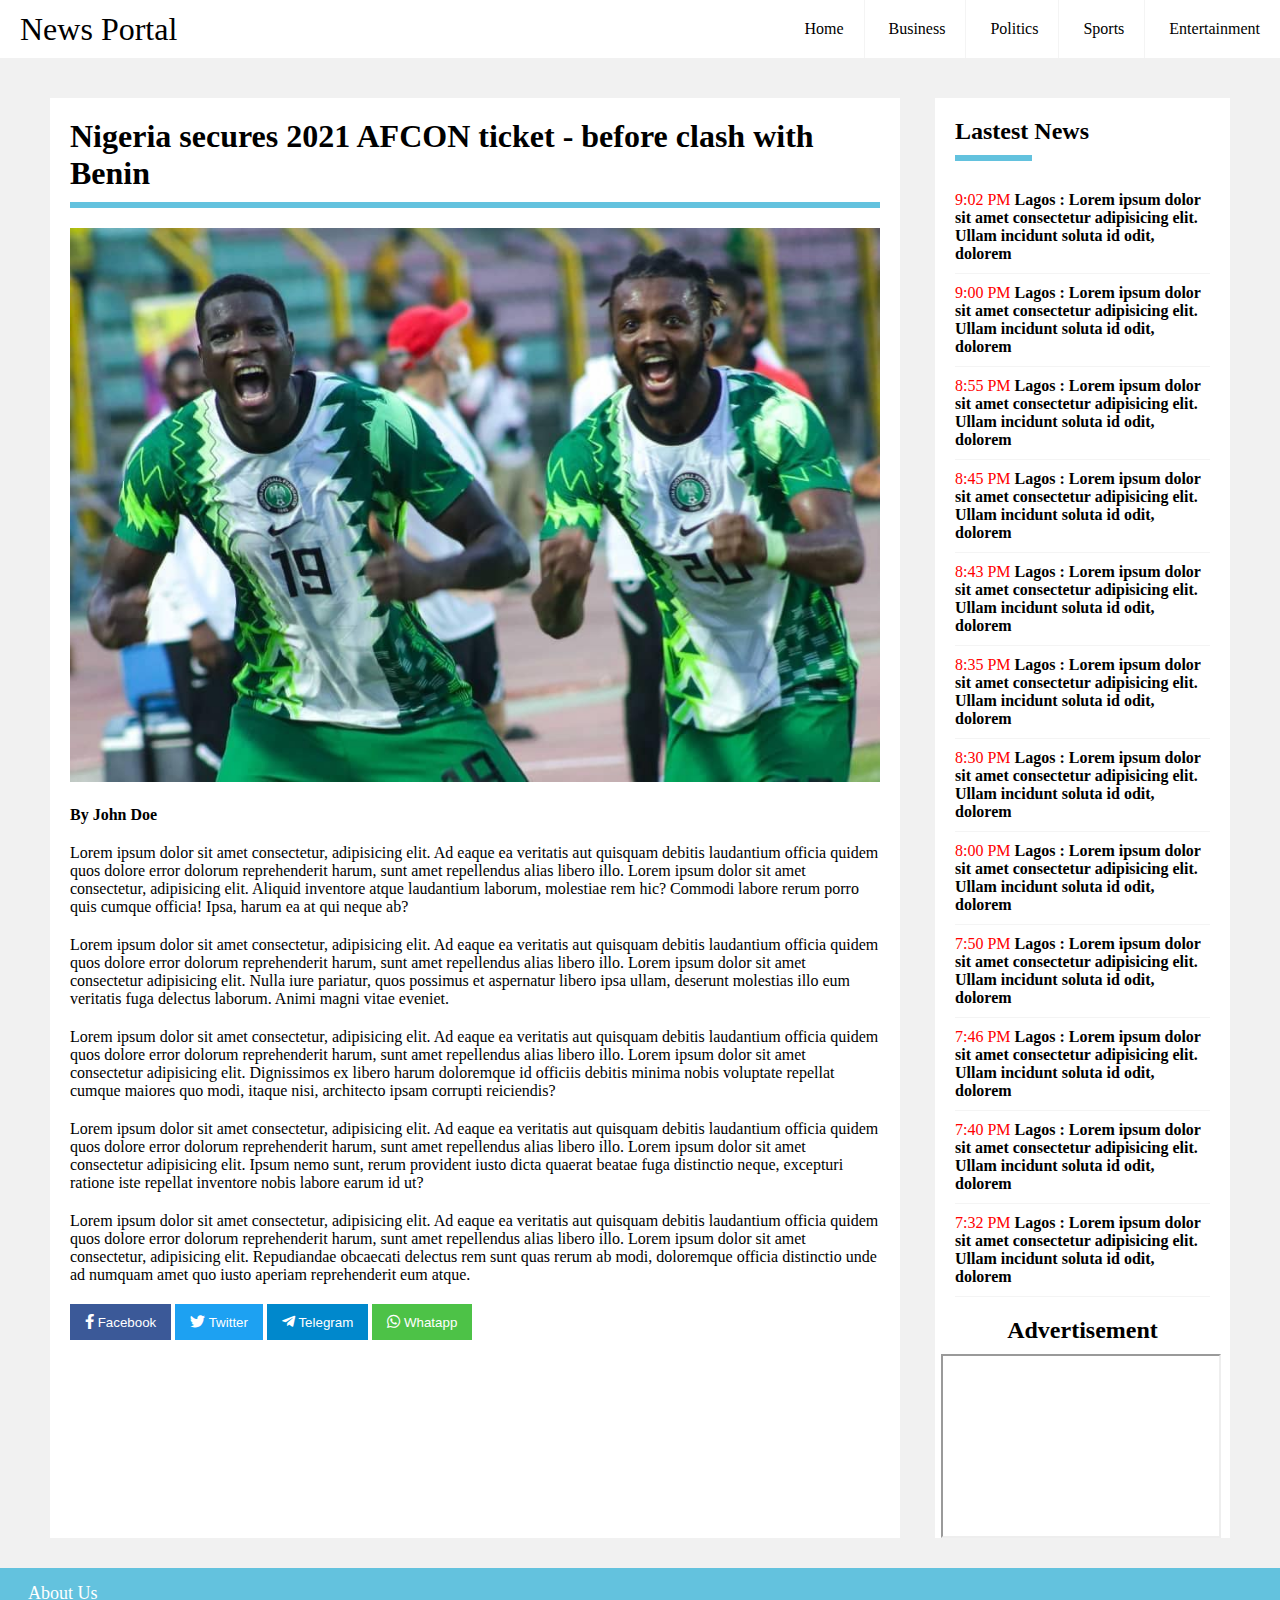
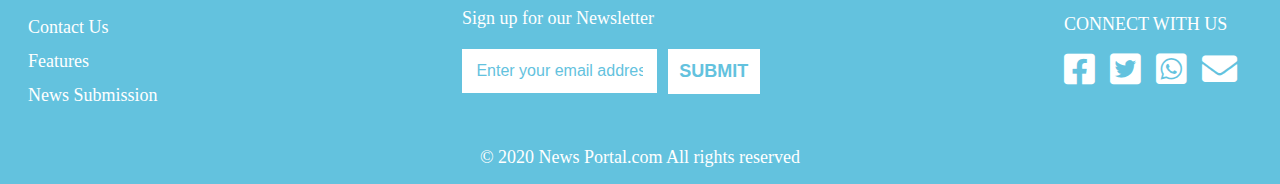
<file: HTML/sportNews1.html>
<!DOCTYPE html>
<html lang="en">
<head>
    <meta charset="UTF-8">
    <meta name="viewport" content="width=device-width, initial-scale=1.0">
    <title>Homepage</title>

    <!-- css style -->
    <link rel="stylesheet" href="../CSS/index.css">
    <link rel="stylesheet" href="../CSS/sportPage.css">
    <!-- font awesome -->
    <link rel="stylesheet" href="https://cdnjs.cloudflare.com/ajax/libs/font-awesome/5.15.3/css/all.min.css">
</head>
<body>
    <!-- header -->
    <header>
        <nav class="navbar">
            <a href="index.html" class="logo">News Portal</a>

            <input class="menu-btn" type="checkbox" id="menu-btn" />
            <label class="menu-icon" for="menu-btn">
                <span class="navicon"></span>
            </label>
            <ul class="menu" >
                <li><a href="../index.html">Home</a></li>
                <li><a href="../HTML/businessPage.html">Business</a></li>
                <li><a href="../HTML/politicsPage.html"> Politics</a></li>
                <li><a href="../HTML/sportPage.html"> Sports</a></li>
                <li><a href="../HTML/entertainment.html"> Entertainment</a></li>
            </ul>

        </nav>
    </header>

    <!-- main -->
    <main>
        <section class="container" id="container">
            <div class="sport-intro">
                <h1>Nigeria secures 2021 AFCON ticket - before clash with Benin</h1>
                <div></div>
            </div>
            
            <div class="sport-details">        
                <figure>
                    <img src="../Images/eagles-2.jpg" alt="" width="900" height="507">
                    <figcaption><strong>By John Doe</strong></figcaption>
                </figure>
                <div class="full-sport-news">
                    <p>
                        Lorem ipsum dolor sit amet consectetur, adipisicing elit. 
                        Ad eaque ea veritatis aut quisquam debitis laudantium 
                        officia quidem quos dolore error dolorum reprehenderit 
                        harum, sunt amet repellendus alias libero illo. Lorem ipsum dolor sit amet consectetur, adipisicing elit. Aliquid inventore atque laudantium laborum, molestiae rem hic? Commodi labore rerum porro quis cumque officia! Ipsa, harum ea at qui neque ab?
                    </p>
                    <p>
                        Lorem ipsum dolor sit amet consectetur, adipisicing elit. 
                        Ad eaque ea veritatis aut quisquam debitis laudantium 
                        officia quidem quos dolore error dolorum reprehenderit 
                        harum, sunt amet repellendus alias libero illo. Lorem ipsum dolor sit amet consectetur adipisicing elit. Nulla iure pariatur, quos possimus et aspernatur libero ipsa ullam, deserunt molestias illo eum veritatis fuga delectus laborum. Animi magni vitae eveniet.
                    </p>
                    <p>
                        Lorem ipsum dolor sit amet consectetur, adipisicing elit. 
                        Ad eaque ea veritatis aut quisquam debitis laudantium 
                        officia quidem quos dolore error dolorum reprehenderit 
                        harum, sunt amet repellendus alias libero illo. Lorem ipsum dolor sit amet consectetur adipisicing elit. Dignissimos ex libero harum doloremque id officiis debitis minima nobis voluptate repellat cumque maiores quo modi, itaque nisi, architecto ipsam corrupti reiciendis?
                    </p>
                    <p>
                        Lorem ipsum dolor sit amet consectetur, adipisicing elit. 
                        Ad eaque ea veritatis aut quisquam debitis laudantium 
                        officia quidem quos dolore error dolorum reprehenderit 
                        harum, sunt amet repellendus alias libero illo. Lorem ipsum dolor sit amet consectetur adipisicing elit. Ipsum nemo sunt, rerum provident iusto dicta quaerat beatae fuga distinctio neque, excepturi ratione iste repellat inventore nobis labore earum id ut?
                    </p>
                    <p>
                        Lorem ipsum dolor sit amet consectetur, adipisicing elit. 
                        Ad eaque ea veritatis aut quisquam debitis laudantium 
                        officia quidem quos dolore error dolorum reprehenderit 
                        harum, sunt amet repellendus alias libero illo. Lorem ipsum dolor sit amet consectetur, adipisicing elit. Repudiandae obcaecati delectus rem sunt quas rerum ab modi, doloremque officia distinctio unde ad numquam amet quo iusto aperiam reprehenderit eum atque.
                    </p>

                </div>
                <div class="share-news">
                    <button class="facebook"> <i class="fab fa-facebook-f"></i> Facebook</button>
                    <button class="twitter"><i class="fab fa-twitter"></i> Twitter</button>
                    <button class="telegram"><i class="fab fa-telegram-plane"></i> Telegram</i></button>
                    <button class="whatsapp"><i class="fab fa-whatsapp"></i>  Whatapp</button>

                </div>
            </div>
        </section>



        <aside id="lastest-news">
            <div class="news-items" >
                <h2>Lastest News</h2>
                <div></div>
                <ul class="items">
                    <li>
                        <a href="">
                            <span>9:02 PM </span>Lagos : Lorem ipsum dolor sit amet consectetur adipisicing
                            elit. Ullam incidunt soluta id odit, dolorem </a>
                    </li>
                    <li>
                        <a href="">
                            <span>9:00 PM </span>Lagos : Lorem ipsum dolor sit amet consectetur adipisicing
                            elit. Ullam incidunt soluta id odit, dolorem</a>
                    </li>
                    <li>
                        <a href="">
                            <span>8:55 PM </span>Lagos : Lorem ipsum dolor sit amet consectetur 
                            adipisicing elit. Ullam incidunt soluta id odit, dolorem
                        </a>
                    </li>
                    <li>
                        <a href="">
                            <span>8:45 PM </span>Lagos : Lorem ipsum dolor sit amet consectetur 
                            adipisicing elit. Ullam incidunt soluta id odit, dolorem
                        </a>
                    </li>
                    <li>
                        <a href="">
                            <span>8:43 PM </span>Lagos : Lorem ipsum dolor sit amet consectetur 
                            adipisicing elit. Ullam incidunt soluta id odit, dolorem
                        </a>
                    </li>
                    <li>
                        <a href="">
                            <span>8:35 PM </span>Lagos : Lorem ipsum dolor sit amet consectetur 
                            adipisicing elit. Ullam incidunt soluta id odit, dolorem
                        </a>
                    </li>
                    <li>
                        <a href="">
                            <span>8:30 PM </span>Lagos : Lorem ipsum dolor sit amet consectetur 
                            adipisicing elit. Ullam incidunt soluta id odit, dolorem
                        </a>
                    </li>
                    <li>
                        <a href="">
                            <span>8:00 PM </span>Lagos : Lorem ipsum dolor sit amet consectetur 
                            adipisicing elit. Ullam incidunt soluta id odit, dolorem
                        </a>
                    </li>
                    <li>
                        <a href="">
                            <span>7:50 PM </span>Lagos : Lorem ipsum dolor sit amet consectetur 
                            adipisicing elit. Ullam incidunt soluta id odit, dolorem
                        </a>
                    </li>
                    <li>
                        <a href="">
                            <span>7:46 PM </span>Lagos : Lorem ipsum dolor sit amet consectetur 
                            adipisicing elit. Ullam incidunt soluta id odit, dolorem
                        </a>
                    </li>
                    <li>
                        <a href="">
                            <span>7:40 PM </span>Lagos : Lorem ipsum dolor sit amet consectetur 
                            adipisicing elit. Ullam incidunt soluta id odit, dolorem
                        </a>
                    </li>
                    <li>
                        <a href="">
                            <span>7:32 PM </span>Lagos : Lorem ipsum dolor sit amet consectetur 
                            adipisicing elit. Ullam incidunt soluta id odit, dolorem
                        </a>
                    </li>
                </ul> 
            </div>
                <!-- advert -->
            <h2 class="ads">Advertisement</h2>
            <div class="sport-ads">
                <div class="container-1">
                    <iframe class="responsive-iframe" src="https://www.youtube.com/embed/tgbNymZ7vqY"></iframe><br>
                </div>
            </div>
        </aside>
    </main>


    <!-- Footer -->
    <footer>
        <div class="footer">
            <div class="footer-link">
                <ul>
                    <li><a href="#">About Us</a></li>
                    <li><a href="#">Contact Us</a></li>
                    <li><a href="#">Features</a></li>
                    <li><a href="../HTML/submitNews.html">News Submission</a></li>
                </ul>
            </div>
            <div class="newsletter">
                <label for="newsletter">Sign up for our Newsletter</label>
                <form class="footer-form" id="footerForm" method="post">
                    <div class="newletter-form" id="news">
                        <input type="email"  name="newsletter" id="newsletterEmail" placeholder="Enter your email address"/>
                    </div>
                    <input type="submit" value="SUBMIT">
                </form>
            </div>
            <div class="media">
                <p>CONNECT WITH US</p>
                <ul class="social-media">
                    <li class="facebook"><a href="#"><i class="fab fa-facebook-square"></i></a></li>
                    <li class="twitter"><a href="#"><i class="fab fa-twitter-square"></i></a></li>
                    <li class="gmail"><a href="#"><i class="fab fa-whatsapp-square"></i></a></li>
                    <li class="youtube"><a href="#"><i class="fas fa-envelope"></i></a></li>
                </ul>
            </div>
        </div>
        <p id="copy"> &copy; 2020 News Portal.com All rights reserved</p>
    </footer>
    
</body>
</html>
</file>
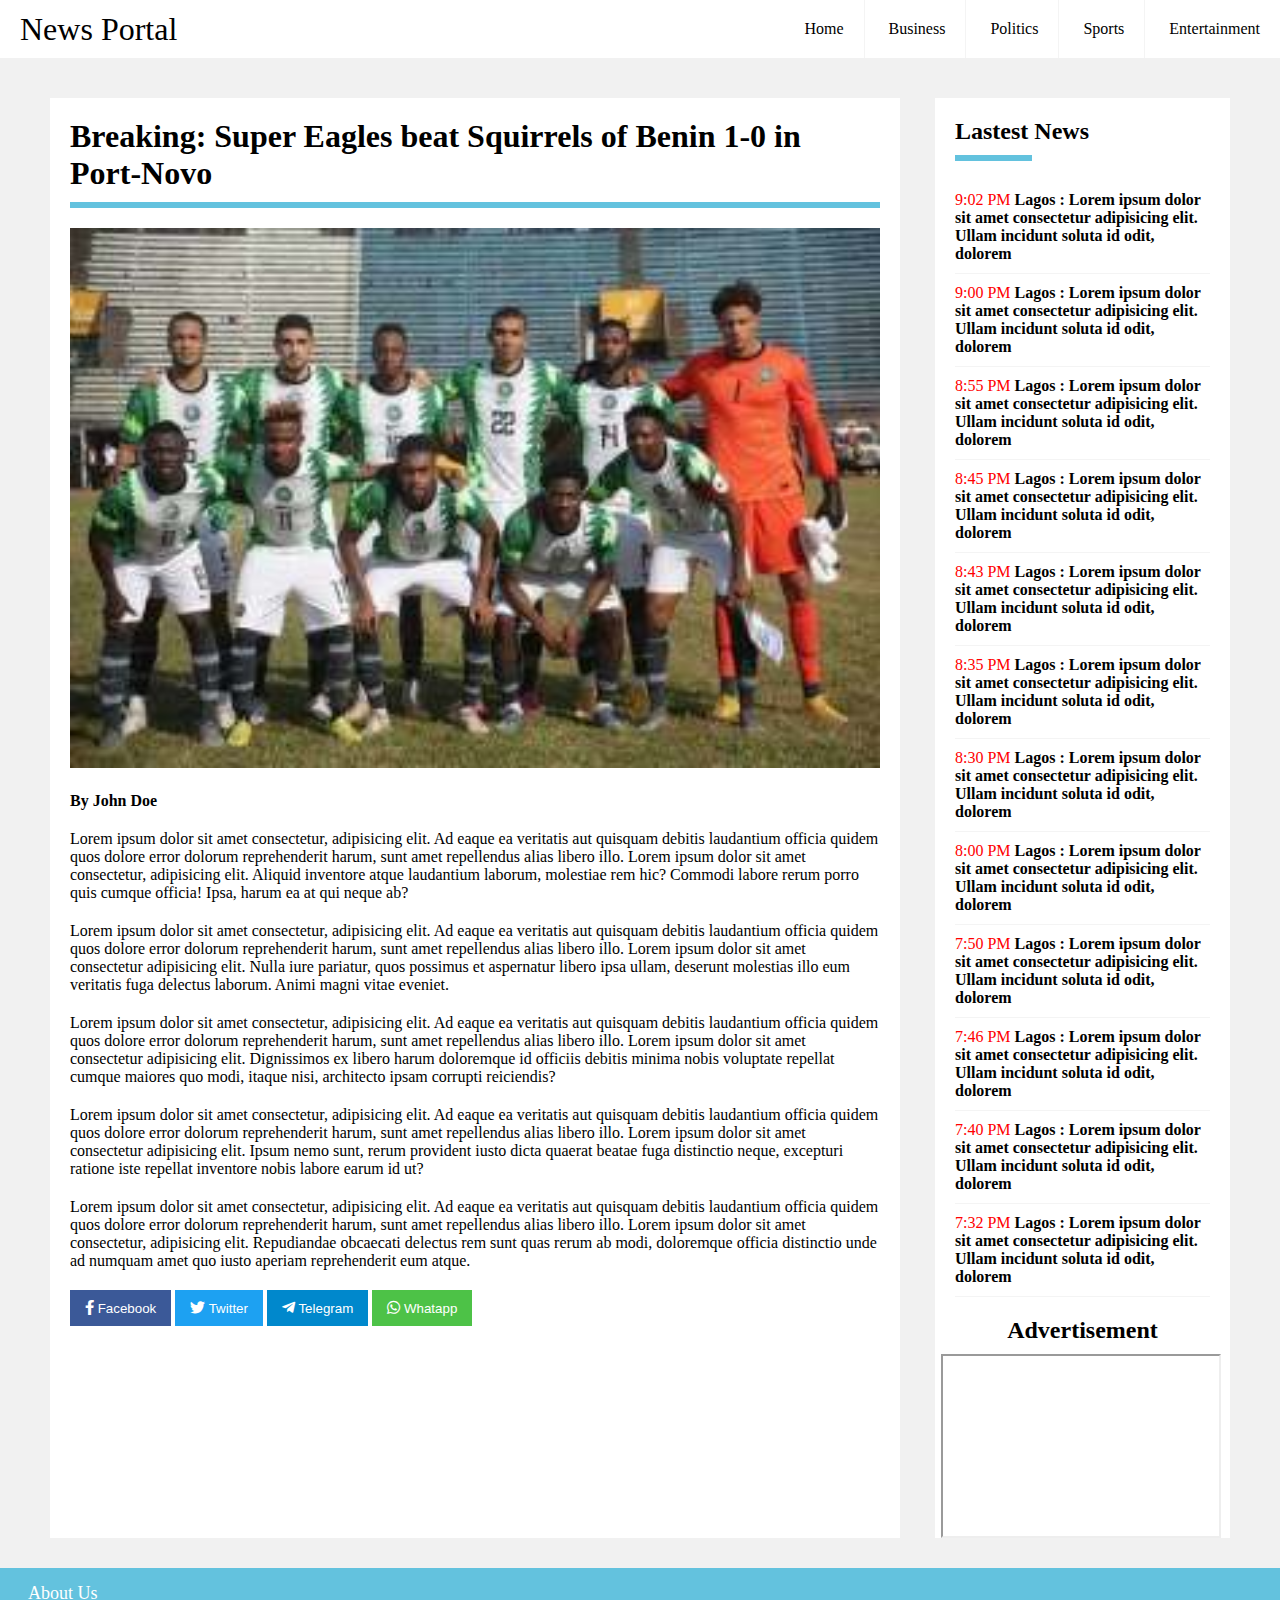
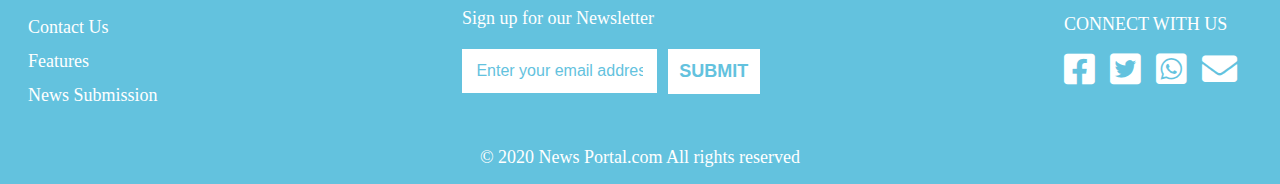
<file: HTML/sportNews2.html>
<!DOCTYPE html>
<html lang="en">
<head>
    <meta charset="UTF-8">
    <meta name="viewport" content="width=device-width, initial-scale=1.0">
    <title>Homepage</title>

    <!-- css style -->
    <link rel="stylesheet" href="../CSS/index.css">
    <link rel="stylesheet" href="../CSS/sportPage.css">
    <!-- font awesome -->
    <link rel="stylesheet" href="https://cdnjs.cloudflare.com/ajax/libs/font-awesome/5.15.3/css/all.min.css">
</head>
<body>
    <!-- header -->
    <header>
        <nav class="navbar">
            <a href="index.html" class="logo">News Portal</a>

            <input class="menu-btn" type="checkbox" id="menu-btn" />
            <label class="menu-icon" for="menu-btn">
                <span class="navicon"></span>
            </label>
            <ul class="menu" >
                <li><a href="../index.html">Home</a></li>
                <li><a href="../HTML/businessPage.html">Business</a></li>
                <li><a href="../HTML/politicsPage.html"> Politics</a></li>
                <li><a href="../HTML/sportPage.html"> Sports</a></li>
                <li><a href="../HTML/entertainment.html"> Entertainment</a></li>
            </ul>

        </nav>
    </header>

    <!-- main -->
    <main>
        <section class="container" id="container">
            <div class="sport-intro">
                <h1>Breaking: Super Eagles beat Squirrels of Benin 1-0 in Port-Novo</h1>
                <div></div>
            </div>
            
            <div class="sport-details">        
                <figure>
                    <img src="../Images/Super-Eagles.jpg" alt="" >
                    <figcaption><strong>By John Doe</strong></figcaption>
                </figure>
                <div class="full-sport-news">
                    <p>
                        Lorem ipsum dolor sit amet consectetur, adipisicing elit. 
                        Ad eaque ea veritatis aut quisquam debitis laudantium 
                        officia quidem quos dolore error dolorum reprehenderit 
                        harum, sunt amet repellendus alias libero illo. Lorem ipsum dolor sit amet consectetur, adipisicing elit. Aliquid inventore atque laudantium laborum, molestiae rem hic? Commodi labore rerum porro quis cumque officia! Ipsa, harum ea at qui neque ab?
                    </p>
                    <p>
                        Lorem ipsum dolor sit amet consectetur, adipisicing elit. 
                        Ad eaque ea veritatis aut quisquam debitis laudantium 
                        officia quidem quos dolore error dolorum reprehenderit 
                        harum, sunt amet repellendus alias libero illo. Lorem ipsum dolor sit amet consectetur adipisicing elit. Nulla iure pariatur, quos possimus et aspernatur libero ipsa ullam, deserunt molestias illo eum veritatis fuga delectus laborum. Animi magni vitae eveniet.
                    </p>
                    <p>
                        Lorem ipsum dolor sit amet consectetur, adipisicing elit. 
                        Ad eaque ea veritatis aut quisquam debitis laudantium 
                        officia quidem quos dolore error dolorum reprehenderit 
                        harum, sunt amet repellendus alias libero illo. Lorem ipsum dolor sit amet consectetur adipisicing elit. Dignissimos ex libero harum doloremque id officiis debitis minima nobis voluptate repellat cumque maiores quo modi, itaque nisi, architecto ipsam corrupti reiciendis?
                    </p>
                    <p>
                        Lorem ipsum dolor sit amet consectetur, adipisicing elit. 
                        Ad eaque ea veritatis aut quisquam debitis laudantium 
                        officia quidem quos dolore error dolorum reprehenderit 
                        harum, sunt amet repellendus alias libero illo. Lorem ipsum dolor sit amet consectetur adipisicing elit. Ipsum nemo sunt, rerum provident iusto dicta quaerat beatae fuga distinctio neque, excepturi ratione iste repellat inventore nobis labore earum id ut?
                    </p>
                    <p>
                        Lorem ipsum dolor sit amet consectetur, adipisicing elit. 
                        Ad eaque ea veritatis aut quisquam debitis laudantium 
                        officia quidem quos dolore error dolorum reprehenderit 
                        harum, sunt amet repellendus alias libero illo. Lorem ipsum dolor sit amet consectetur, adipisicing elit. Repudiandae obcaecati delectus rem sunt quas rerum ab modi, doloremque officia distinctio unde ad numquam amet quo iusto aperiam reprehenderit eum atque.
                    </p>

                </div>
                <div class="share-news">
                    <button class="facebook"> <i class="fab fa-facebook-f"></i> Facebook</button>
                    <button class="twitter"><i class="fab fa-twitter"></i> Twitter</button>
                    <button class="telegram"><i class="fab fa-telegram-plane"></i> Telegram</i></button>
                    <button class="whatsapp"><i class="fab fa-whatsapp"></i>  Whatapp</button>

                </div>
            </div>
        </section>



        <aside id="lastest-news">
            <div class="news-items" >
                <h2>Lastest News</h2>
                <div></div>
                <ul class="items">
                    <li>
                        <a href="">
                            <span>9:02 PM </span>Lagos : Lorem ipsum dolor sit amet consectetur adipisicing
                            elit. Ullam incidunt soluta id odit, dolorem </a>
                    </li>
                    <li>
                        <a href="">
                            <span>9:00 PM </span>Lagos : Lorem ipsum dolor sit amet consectetur adipisicing
                            elit. Ullam incidunt soluta id odit, dolorem</a>
                    </li>
                    <li>
                        <a href="">
                            <span>8:55 PM </span>Lagos : Lorem ipsum dolor sit amet consectetur 
                            adipisicing elit. Ullam incidunt soluta id odit, dolorem
                        </a>
                    </li>
                    <li>
                        <a href="">
                            <span>8:45 PM </span>Lagos : Lorem ipsum dolor sit amet consectetur 
                            adipisicing elit. Ullam incidunt soluta id odit, dolorem
                        </a>
                    </li>
                    <li>
                        <a href="">
                            <span>8:43 PM </span>Lagos : Lorem ipsum dolor sit amet consectetur 
                            adipisicing elit. Ullam incidunt soluta id odit, dolorem
                        </a>
                    </li>
                    <li>
                        <a href="">
                            <span>8:35 PM </span>Lagos : Lorem ipsum dolor sit amet consectetur 
                            adipisicing elit. Ullam incidunt soluta id odit, dolorem
                        </a>
                    </li>
                    <li>
                        <a href="">
                            <span>8:30 PM </span>Lagos : Lorem ipsum dolor sit amet consectetur 
                            adipisicing elit. Ullam incidunt soluta id odit, dolorem
                        </a>
                    </li>
                    <li>
                        <a href="">
                            <span>8:00 PM </span>Lagos : Lorem ipsum dolor sit amet consectetur 
                            adipisicing elit. Ullam incidunt soluta id odit, dolorem
                        </a>
                    </li>
                    <li>
                        <a href="">
                            <span>7:50 PM </span>Lagos : Lorem ipsum dolor sit amet consectetur 
                            adipisicing elit. Ullam incidunt soluta id odit, dolorem
                        </a>
                    </li>
                    <li>
                        <a href="">
                            <span>7:46 PM </span>Lagos : Lorem ipsum dolor sit amet consectetur 
                            adipisicing elit. Ullam incidunt soluta id odit, dolorem
                        </a>
                    </li>
                    <li>
                        <a href="">
                            <span>7:40 PM </span>Lagos : Lorem ipsum dolor sit amet consectetur 
                            adipisicing elit. Ullam incidunt soluta id odit, dolorem
                        </a>
                    </li>
                    <li>
                        <a href="">
                            <span>7:32 PM </span>Lagos : Lorem ipsum dolor sit amet consectetur 
                            adipisicing elit. Ullam incidunt soluta id odit, dolorem
                        </a>
                    </li>
                </ul> 
            </div>
                <!-- advert -->
            <h2 class="ads">Advertisement</h2>
            <div class="sport-ads">
                <div class="container-1">
                    <iframe class="responsive-iframe" src="https://www.youtube.com/embed/tgbNymZ7vqY"></iframe><br>
                </div>
            </div>
        </aside>
    </main>


    <!-- Footer -->
    <footer>
        <div class="footer">
            <div class="footer-link">
                <ul>
                    <li><a href="#">About Us</a></li>
                    <li><a href="#">Contact Us</a></li>
                    <li><a href="#">Features</a></li>
                    <li><a href="../HTML/submitNews.html">News Submission</a></li>
                </ul>
            </div>
            <div class="newsletter">
                <label for="newsletter">Sign up for our Newsletter</label>
                <form class="footer-form" id="footerForm" method="post">
                    <div class="newletter-form" id="news">
                        <input type="email"  name="newsletter" id="newsletterEmail" placeholder="Enter your email address"/>
                    </div>
                    <input type="submit" value="SUBMIT">
                </form>
            </div>
            <div class="media">
                <p>CONNECT WITH US</p>
                <ul class="social-media">
                    <li class="facebook"><a href="#"><i class="fab fa-facebook-square"></i></a></li>
                    <li class="twitter"><a href="#"><i class="fab fa-twitter-square"></i></a></li>
                    <li class="gmail"><a href="#"><i class="fab fa-whatsapp-square"></i></a></li>
                    <li class="youtube"><a href="#"><i class="fas fa-envelope"></i></a></li>
                </ul>
            </div>
        </div>
        <p id="copy"> &copy; 2020 News Portal.com All rights reserved</p>
    </footer>
    
</body>
</html>
</file>
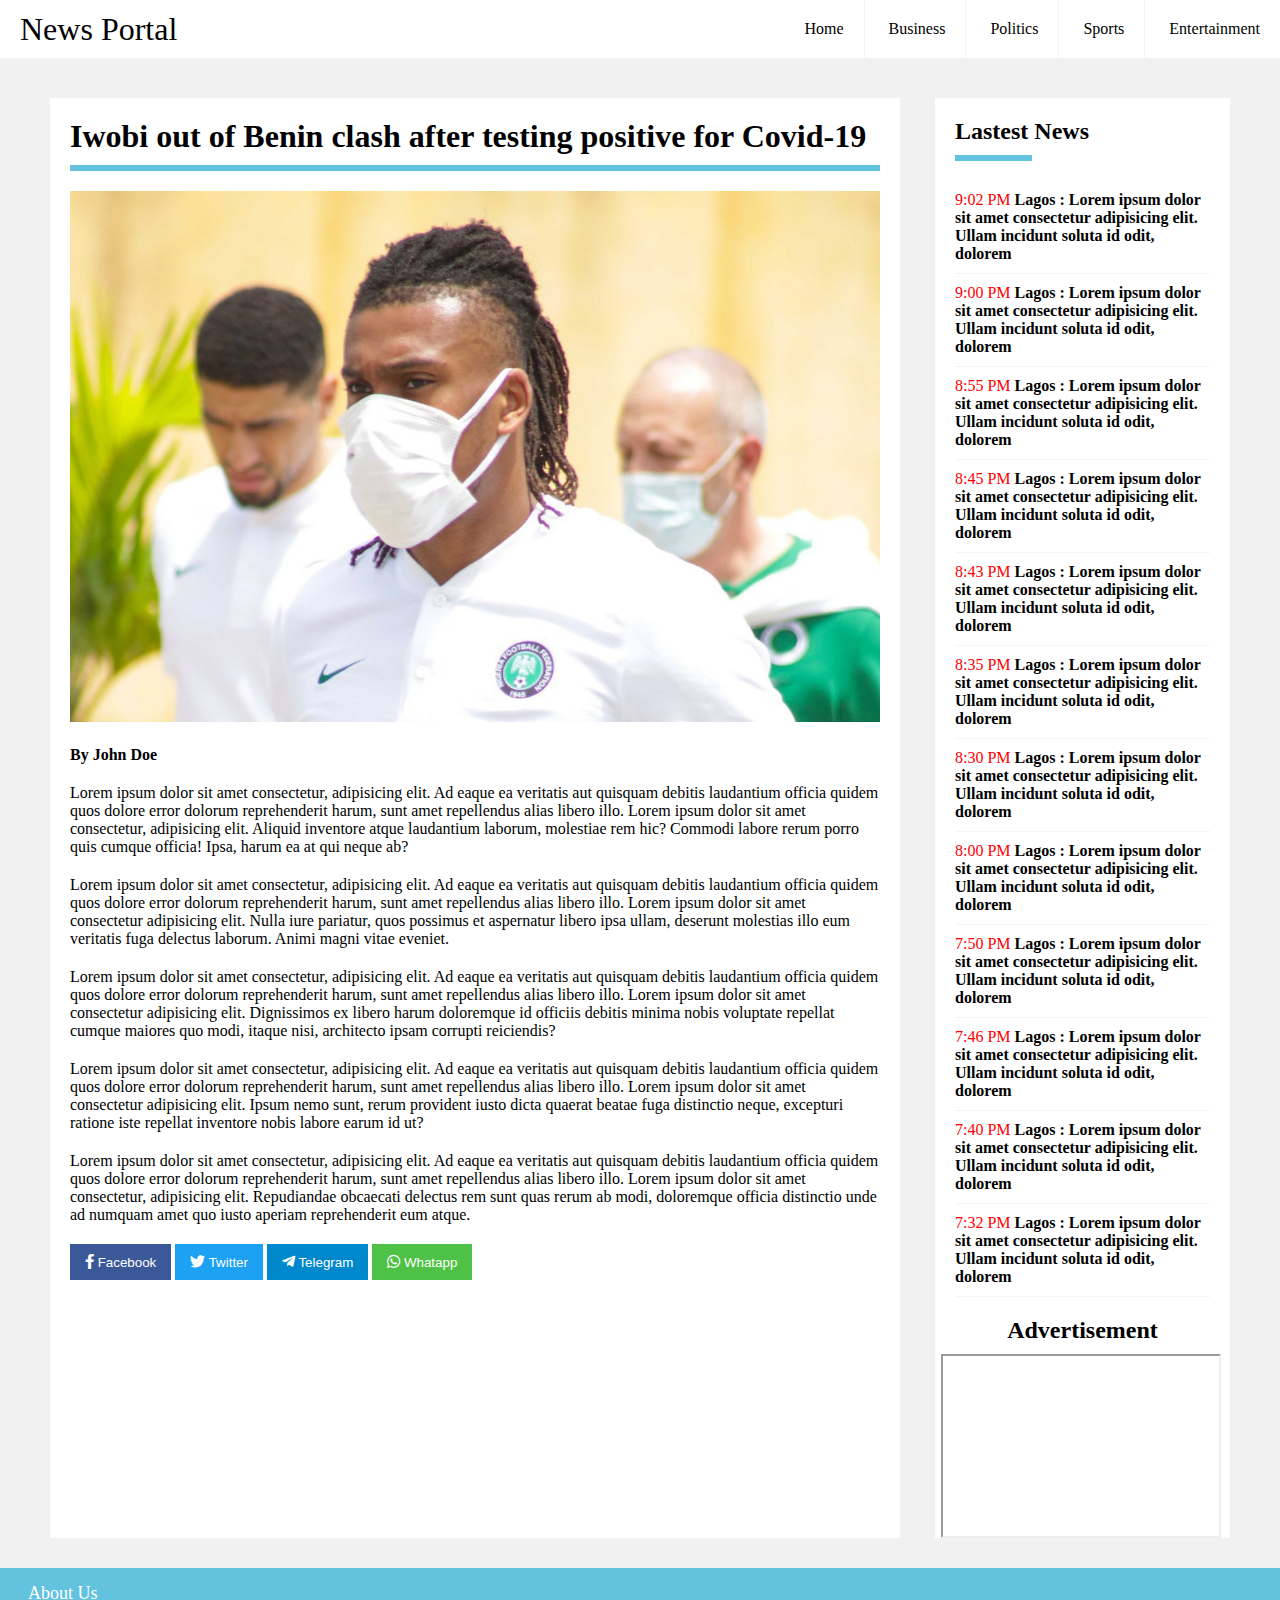
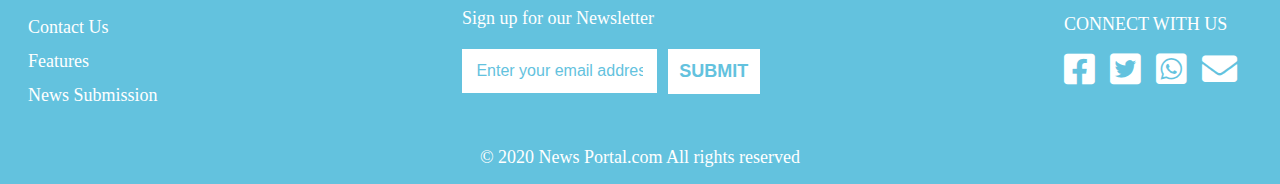
<file: HTML/sportNews3.html>
<!DOCTYPE html>
<html lang="en">
<head>
    <meta charset="UTF-8">
    <meta name="viewport" content="width=device-width, initial-scale=1.0">
    <title>Homepage</title>

    <!-- css style -->
    <link rel="stylesheet" href="../CSS/index.css">
    <link rel="stylesheet" href="../CSS/sportPage.css">
    <!-- font awesome -->
    <link rel="stylesheet" href="https://cdnjs.cloudflare.com/ajax/libs/font-awesome/5.15.3/css/all.min.css">
</head>
<body>
    <!-- header -->
    <header>
        <nav class="navbar">
            <a href="index.html" class="logo">News Portal</a>

            <input class="menu-btn" type="checkbox" id="menu-btn" />
            <label class="menu-icon" for="menu-btn">
                <span class="navicon"></span>
            </label>
            <ul class="menu" >
                <li><a href="../index.html">Home</a></li>
                <li><a href="../HTML/businessPage.html">Business</a></li>
                <li><a href="../HTML/politicsPage.html"> Politics</a></li>
                <li><a href="../HTML/sportPage.html"> Sports</a></li>
                <li><a href="../HTML/entertainment.html"> Entertainment</a></li>
            </ul>

        </nav>
    </header>

    <!-- main -->
    <main>
        <section class="container" id="container">
            <div class="sport-intro">
                <h1>Iwobi out of Benin clash after testing positive for Covid-19</h1>
                <div></div>
            </div>
            
            <div class="sport-details">        
                <figure>
                    <img src="../Images/Iwobi.jpg" alt="" width="900" height="507" >
                    <figcaption><strong>By John Doe</strong></figcaption>
                </figure>
                <div class="full-sport-news">
                    <p>
                        Lorem ipsum dolor sit amet consectetur, adipisicing elit. 
                        Ad eaque ea veritatis aut quisquam debitis laudantium 
                        officia quidem quos dolore error dolorum reprehenderit 
                        harum, sunt amet repellendus alias libero illo. Lorem ipsum dolor sit amet consectetur, adipisicing elit. Aliquid inventore atque laudantium laborum, molestiae rem hic? Commodi labore rerum porro quis cumque officia! Ipsa, harum ea at qui neque ab?
                    </p>
                    <p>
                        Lorem ipsum dolor sit amet consectetur, adipisicing elit. 
                        Ad eaque ea veritatis aut quisquam debitis laudantium 
                        officia quidem quos dolore error dolorum reprehenderit 
                        harum, sunt amet repellendus alias libero illo. Lorem ipsum dolor sit amet consectetur adipisicing elit. Nulla iure pariatur, quos possimus et aspernatur libero ipsa ullam, deserunt molestias illo eum veritatis fuga delectus laborum. Animi magni vitae eveniet.
                    </p>
                    <p>
                        Lorem ipsum dolor sit amet consectetur, adipisicing elit. 
                        Ad eaque ea veritatis aut quisquam debitis laudantium 
                        officia quidem quos dolore error dolorum reprehenderit 
                        harum, sunt amet repellendus alias libero illo. Lorem ipsum dolor sit amet consectetur adipisicing elit. Dignissimos ex libero harum doloremque id officiis debitis minima nobis voluptate repellat cumque maiores quo modi, itaque nisi, architecto ipsam corrupti reiciendis?
                    </p>
                    <p>
                        Lorem ipsum dolor sit amet consectetur, adipisicing elit. 
                        Ad eaque ea veritatis aut quisquam debitis laudantium 
                        officia quidem quos dolore error dolorum reprehenderit 
                        harum, sunt amet repellendus alias libero illo. Lorem ipsum dolor sit amet consectetur adipisicing elit. Ipsum nemo sunt, rerum provident iusto dicta quaerat beatae fuga distinctio neque, excepturi ratione iste repellat inventore nobis labore earum id ut?
                    </p>
                    <p>
                        Lorem ipsum dolor sit amet consectetur, adipisicing elit. 
                        Ad eaque ea veritatis aut quisquam debitis laudantium 
                        officia quidem quos dolore error dolorum reprehenderit 
                        harum, sunt amet repellendus alias libero illo. Lorem ipsum dolor sit amet consectetur, adipisicing elit. Repudiandae obcaecati delectus rem sunt quas rerum ab modi, doloremque officia distinctio unde ad numquam amet quo iusto aperiam reprehenderit eum atque.
                    </p>

                </div>
                <div class="share-news">
                    <button class="facebook"> <i class="fab fa-facebook-f"></i> Facebook</button>
                    <button class="twitter"><i class="fab fa-twitter"></i> Twitter</button>
                    <button class="telegram"><i class="fab fa-telegram-plane"></i> Telegram</i></button>
                    <button class="whatsapp"><i class="fab fa-whatsapp"></i>  Whatapp</button>

                </div>
            </div>
        </section>



        <aside id="lastest-news">
            <div class="news-items" >
                <h2>Lastest News</h2>
                <div></div>
                <ul class="items">
                    <li>
                        <a href="">
                            <span>9:02 PM </span>Lagos : Lorem ipsum dolor sit amet consectetur adipisicing
                            elit. Ullam incidunt soluta id odit, dolorem </a>
                    </li>
                    <li>
                        <a href="">
                            <span>9:00 PM </span>Lagos : Lorem ipsum dolor sit amet consectetur adipisicing
                            elit. Ullam incidunt soluta id odit, dolorem</a>
                    </li>
                    <li>
                        <a href="">
                            <span>8:55 PM </span>Lagos : Lorem ipsum dolor sit amet consectetur 
                            adipisicing elit. Ullam incidunt soluta id odit, dolorem
                        </a>
                    </li>
                    <li>
                        <a href="">
                            <span>8:45 PM </span>Lagos : Lorem ipsum dolor sit amet consectetur 
                            adipisicing elit. Ullam incidunt soluta id odit, dolorem
                        </a>
                    </li>
                    <li>
                        <a href="">
                            <span>8:43 PM </span>Lagos : Lorem ipsum dolor sit amet consectetur 
                            adipisicing elit. Ullam incidunt soluta id odit, dolorem
                        </a>
                    </li>
                    <li>
                        <a href="">
                            <span>8:35 PM </span>Lagos : Lorem ipsum dolor sit amet consectetur 
                            adipisicing elit. Ullam incidunt soluta id odit, dolorem
                        </a>
                    </li>
                    <li>
                        <a href="">
                            <span>8:30 PM </span>Lagos : Lorem ipsum dolor sit amet consectetur 
                            adipisicing elit. Ullam incidunt soluta id odit, dolorem
                        </a>
                    </li>
                    <li>
                        <a href="">
                            <span>8:00 PM </span>Lagos : Lorem ipsum dolor sit amet consectetur 
                            adipisicing elit. Ullam incidunt soluta id odit, dolorem
                        </a>
                    </li>
                    <li>
                        <a href="">
                            <span>7:50 PM </span>Lagos : Lorem ipsum dolor sit amet consectetur 
                            adipisicing elit. Ullam incidunt soluta id odit, dolorem
                        </a>
                    </li>
                    <li>
                        <a href="">
                            <span>7:46 PM </span>Lagos : Lorem ipsum dolor sit amet consectetur 
                            adipisicing elit. Ullam incidunt soluta id odit, dolorem
                        </a>
                    </li>
                    <li>
                        <a href="">
                            <span>7:40 PM </span>Lagos : Lorem ipsum dolor sit amet consectetur 
                            adipisicing elit. Ullam incidunt soluta id odit, dolorem
                        </a>
                    </li>
                    <li>
                        <a href="">
                            <span>7:32 PM </span>Lagos : Lorem ipsum dolor sit amet consectetur 
                            adipisicing elit. Ullam incidunt soluta id odit, dolorem
                        </a>
                    </li>
                </ul> 
            </div>
                <!-- advert -->
            <h2 class="ads">Advertisement</h2>
            <div class="sport-ads">
                <div class="container-1">
                    <iframe class="responsive-iframe" src="https://www.youtube.com/embed/tgbNymZ7vqY"></iframe><br>
                </div>
            </div>
        </aside>
    </main>


    <!-- Footer -->
    <footer>
        <div class="footer">
            <div class="footer-link">
                <ul>
                    <li><a href="#">About Us</a></li>
                    <li><a href="#">Contact Us</a></li>
                    <li><a href="#">Features</a></li>
                    <li><a href="../HTML/submitNews.html">News Submission</a></li>
                </ul>
            </div>
            <div class="newsletter">
                <label for="newsletter">Sign up for our Newsletter</label>
                <form class="footer-form" id="footerForm" method="post">
                    <div class="newletter-form" id="news">
                        <input type="email"  name="newsletter" id="newsletterEmail" placeholder="Enter your email address"/>
                    </div>
                    <input type="submit" value="SUBMIT">
                </form>
            </div>
            <div class="media">
                <p>CONNECT WITH US</p>
                <ul class="social-media">
                    <li class="facebook"><a href="#"><i class="fab fa-facebook-square"></i></a></li>
                    <li class="twitter"><a href="#"><i class="fab fa-twitter-square"></i></a></li>
                    <li class="gmail"><a href="#"><i class="fab fa-whatsapp-square"></i></a></li>
                    <li class="youtube"><a href="#"><i class="fas fa-envelope"></i></a></li>
                </ul>
            </div>
        </div>
        <p id="copy"> &copy; 2020 News Portal.com All rights reserved</p>
    </footer>
    
</body>
</html>
</file>
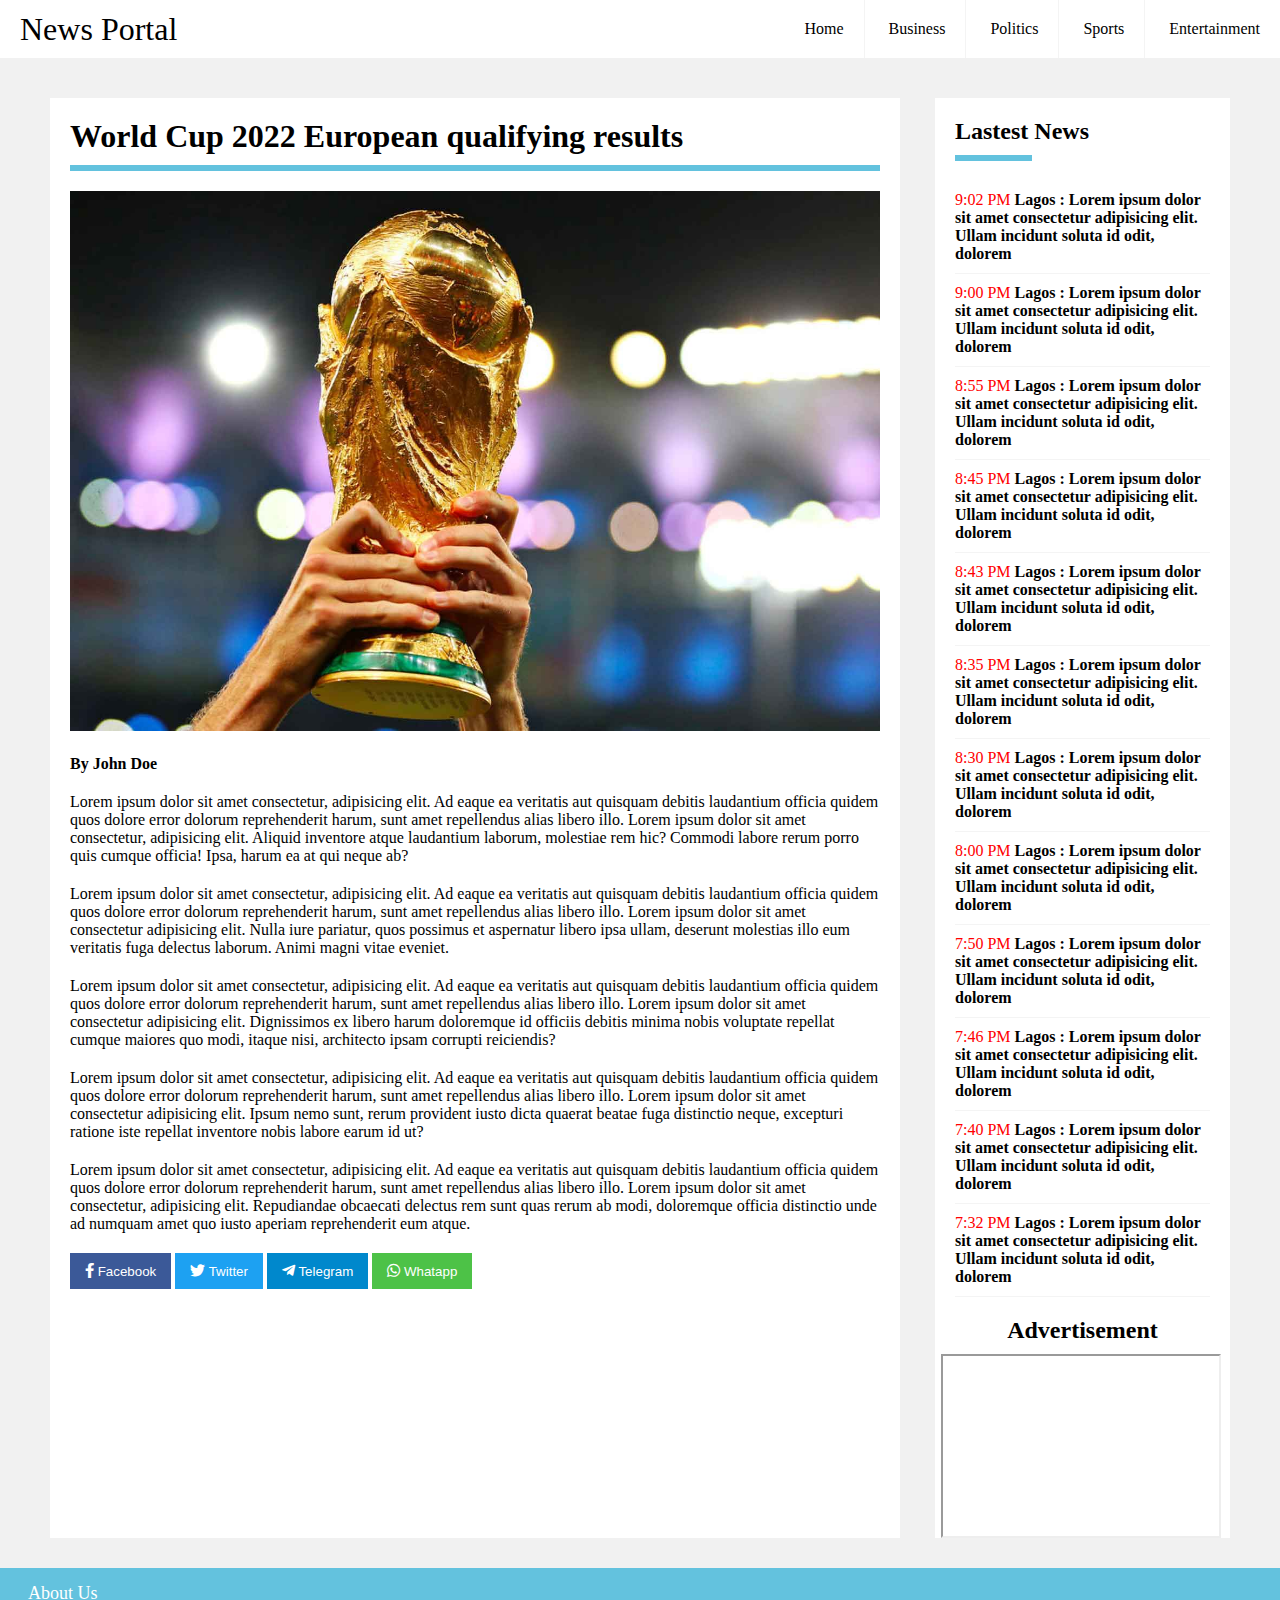
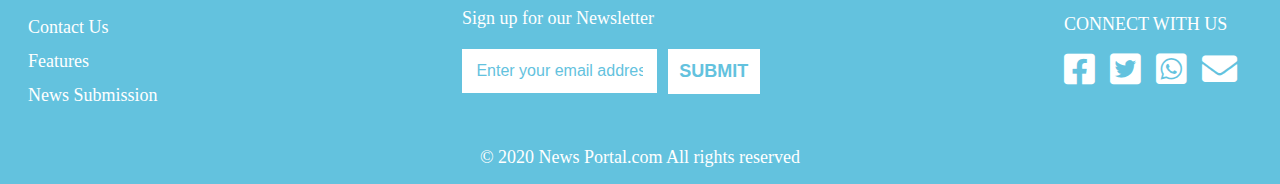
<file: HTML/sportNews4.html>
<!DOCTYPE html>
<html lang="en">
<head>
    <meta charset="UTF-8">
    <meta name="viewport" content="width=device-width, initial-scale=1.0">
    <title>Homepage</title>

    <!-- css style -->
    <link rel="stylesheet" href="../CSS/index.css">
    <link rel="stylesheet" href="../CSS/sportPage.css">
    <!-- font awesome -->
    <link rel="stylesheet" href="https://cdnjs.cloudflare.com/ajax/libs/font-awesome/5.15.3/css/all.min.css">
</head>
<body>
    <!-- header -->
    <header>
        <nav class="navbar">
            <a href="index.html" class="logo">News Portal</a>

            <input class="menu-btn" type="checkbox" id="menu-btn" />
            <label class="menu-icon" for="menu-btn">
                <span class="navicon"></span>
            </label>
            <ul class="menu" >
                <li><a href="../index.html">Home</a></li>
                <li><a href="../HTML/businessPage.html">Business</a></li>
                <li><a href="../HTML/politicsPage.html"> Politics</a></li>
                <li><a href="../HTML/sportPage.html"> Sports</a></li>
                <li><a href="../HTML/entertainment.html"> Entertainment</a></li>
            </ul>

        </nav>
    </header>

    <!-- main -->
    <main>
        <section class="container" id="container">
            <div class="sport-intro">
                <h1>World Cup 2022 European qualifying results</h1>
                <div></div>
            </div>
            
            <div class="sport-details">        
                <figure>
                    <img src="../Images/World-Cup.jpg" alt="" width="900" height="507" >
                    <figcaption><strong>By John Doe</strong></figcaption>
                </figure>
                <div class="full-sport-news">
                    <p>
                        Lorem ipsum dolor sit amet consectetur, adipisicing elit. 
                        Ad eaque ea veritatis aut quisquam debitis laudantium 
                        officia quidem quos dolore error dolorum reprehenderit 
                        harum, sunt amet repellendus alias libero illo. Lorem ipsum dolor sit amet consectetur, adipisicing elit. Aliquid inventore atque laudantium laborum, molestiae rem hic? Commodi labore rerum porro quis cumque officia! Ipsa, harum ea at qui neque ab?
                    </p>
                    <p>
                        Lorem ipsum dolor sit amet consectetur, adipisicing elit. 
                        Ad eaque ea veritatis aut quisquam debitis laudantium 
                        officia quidem quos dolore error dolorum reprehenderit 
                        harum, sunt amet repellendus alias libero illo. Lorem ipsum dolor sit amet consectetur adipisicing elit. Nulla iure pariatur, quos possimus et aspernatur libero ipsa ullam, deserunt molestias illo eum veritatis fuga delectus laborum. Animi magni vitae eveniet.
                    </p>
                    <p>
                        Lorem ipsum dolor sit amet consectetur, adipisicing elit. 
                        Ad eaque ea veritatis aut quisquam debitis laudantium 
                        officia quidem quos dolore error dolorum reprehenderit 
                        harum, sunt amet repellendus alias libero illo. Lorem ipsum dolor sit amet consectetur adipisicing elit. Dignissimos ex libero harum doloremque id officiis debitis minima nobis voluptate repellat cumque maiores quo modi, itaque nisi, architecto ipsam corrupti reiciendis?
                    </p>
                    <p>
                        Lorem ipsum dolor sit amet consectetur, adipisicing elit. 
                        Ad eaque ea veritatis aut quisquam debitis laudantium 
                        officia quidem quos dolore error dolorum reprehenderit 
                        harum, sunt amet repellendus alias libero illo. Lorem ipsum dolor sit amet consectetur adipisicing elit. Ipsum nemo sunt, rerum provident iusto dicta quaerat beatae fuga distinctio neque, excepturi ratione iste repellat inventore nobis labore earum id ut?
                    </p>
                    <p>
                        Lorem ipsum dolor sit amet consectetur, adipisicing elit. 
                        Ad eaque ea veritatis aut quisquam debitis laudantium 
                        officia quidem quos dolore error dolorum reprehenderit 
                        harum, sunt amet repellendus alias libero illo. Lorem ipsum dolor sit amet consectetur, adipisicing elit. Repudiandae obcaecati delectus rem sunt quas rerum ab modi, doloremque officia distinctio unde ad numquam amet quo iusto aperiam reprehenderit eum atque.
                    </p>

                </div>
                <div class="share-news">
                    <button class="facebook"> <i class="fab fa-facebook-f"></i> Facebook</button>
                    <button class="twitter"><i class="fab fa-twitter"></i> Twitter</button>
                    <button class="telegram"><i class="fab fa-telegram-plane"></i> Telegram</i></button>
                    <button class="whatsapp"><i class="fab fa-whatsapp"></i>  Whatapp</button>

                </div>
            </div>
        </section>



        <aside id="lastest-news">
            <div class="news-items" >
                <h2>Lastest News</h2>
                <div></div>
                <ul class="items">
                    <li>
                        <a href="">
                            <span>9:02 PM </span>Lagos : Lorem ipsum dolor sit amet consectetur adipisicing
                            elit. Ullam incidunt soluta id odit, dolorem </a>
                    </li>
                    <li>
                        <a href="">
                            <span>9:00 PM </span>Lagos : Lorem ipsum dolor sit amet consectetur adipisicing
                            elit. Ullam incidunt soluta id odit, dolorem</a>
                    </li>
                    <li>
                        <a href="">
                            <span>8:55 PM </span>Lagos : Lorem ipsum dolor sit amet consectetur 
                            adipisicing elit. Ullam incidunt soluta id odit, dolorem
                        </a>
                    </li>
                    <li>
                        <a href="">
                            <span>8:45 PM </span>Lagos : Lorem ipsum dolor sit amet consectetur 
                            adipisicing elit. Ullam incidunt soluta id odit, dolorem
                        </a>
                    </li>
                    <li>
                        <a href="">
                            <span>8:43 PM </span>Lagos : Lorem ipsum dolor sit amet consectetur 
                            adipisicing elit. Ullam incidunt soluta id odit, dolorem
                        </a>
                    </li>
                    <li>
                        <a href="">
                            <span>8:35 PM </span>Lagos : Lorem ipsum dolor sit amet consectetur 
                            adipisicing elit. Ullam incidunt soluta id odit, dolorem
                        </a>
                    </li>
                    <li>
                        <a href="">
                            <span>8:30 PM </span>Lagos : Lorem ipsum dolor sit amet consectetur 
                            adipisicing elit. Ullam incidunt soluta id odit, dolorem
                        </a>
                    </li>
                    <li>
                        <a href="">
                            <span>8:00 PM </span>Lagos : Lorem ipsum dolor sit amet consectetur 
                            adipisicing elit. Ullam incidunt soluta id odit, dolorem
                        </a>
                    </li>
                    <li>
                        <a href="">
                            <span>7:50 PM </span>Lagos : Lorem ipsum dolor sit amet consectetur 
                            adipisicing elit. Ullam incidunt soluta id odit, dolorem
                        </a>
                    </li>
                    <li>
                        <a href="">
                            <span>7:46 PM </span>Lagos : Lorem ipsum dolor sit amet consectetur 
                            adipisicing elit. Ullam incidunt soluta id odit, dolorem
                        </a>
                    </li>
                    <li>
                        <a href="">
                            <span>7:40 PM </span>Lagos : Lorem ipsum dolor sit amet consectetur 
                            adipisicing elit. Ullam incidunt soluta id odit, dolorem
                        </a>
                    </li>
                    <li>
                        <a href="">
                            <span>7:32 PM </span>Lagos : Lorem ipsum dolor sit amet consectetur 
                            adipisicing elit. Ullam incidunt soluta id odit, dolorem
                        </a>
                    </li>
                </ul> 
            </div>
                <!-- advert -->
            <h2 class="ads">Advertisement</h2>
            <div class="sport-ads">
                <div class="container-1">
                    <iframe class="responsive-iframe" src="https://www.youtube.com/embed/tgbNymZ7vqY"></iframe><br>
                </div>
            </div>
        </aside>
    </main>


    <!-- Footer -->
    <footer>
        <div class="footer">
            <div class="footer-link">
                <ul>
                    <li><a href="#">About Us</a></li>
                    <li><a href="#">Contact Us</a></li>
                    <li><a href="#">Features</a></li>
                    <li><a href="../HTML/submitNews.html">News Submission</a></li>
                </ul>
            </div>
            <div class="newsletter">
                <label for="newsletter">Sign up for our Newsletter</label>
                <form class="footer-form" id="footerForm" method="post">
                    <div class="newletter-form" id="news">
                        <input type="email"  name="newsletter" id="newsletterEmail" placeholder="Enter your email address"/>
                    </div>
                    <input type="submit" value="SUBMIT">
                </form>
            </div>
            <div class="media">
                <p>CONNECT WITH US</p>
                <ul class="social-media">
                    <li class="facebook"><a href="#"><i class="fab fa-facebook-square"></i></a></li>
                    <li class="twitter"><a href="#"><i class="fab fa-twitter-square"></i></a></li>
                    <li class="gmail"><a href="#"><i class="fab fa-whatsapp-square"></i></a></li>
                    <li class="youtube"><a href="#"><i class="fas fa-envelope"></i></a></li>
                </ul>
            </div>
        </div>
        <p id="copy"> &copy; 2020 News Portal.com All rights reserved</p>
    </footer>
    
</body>
</html>
</file>
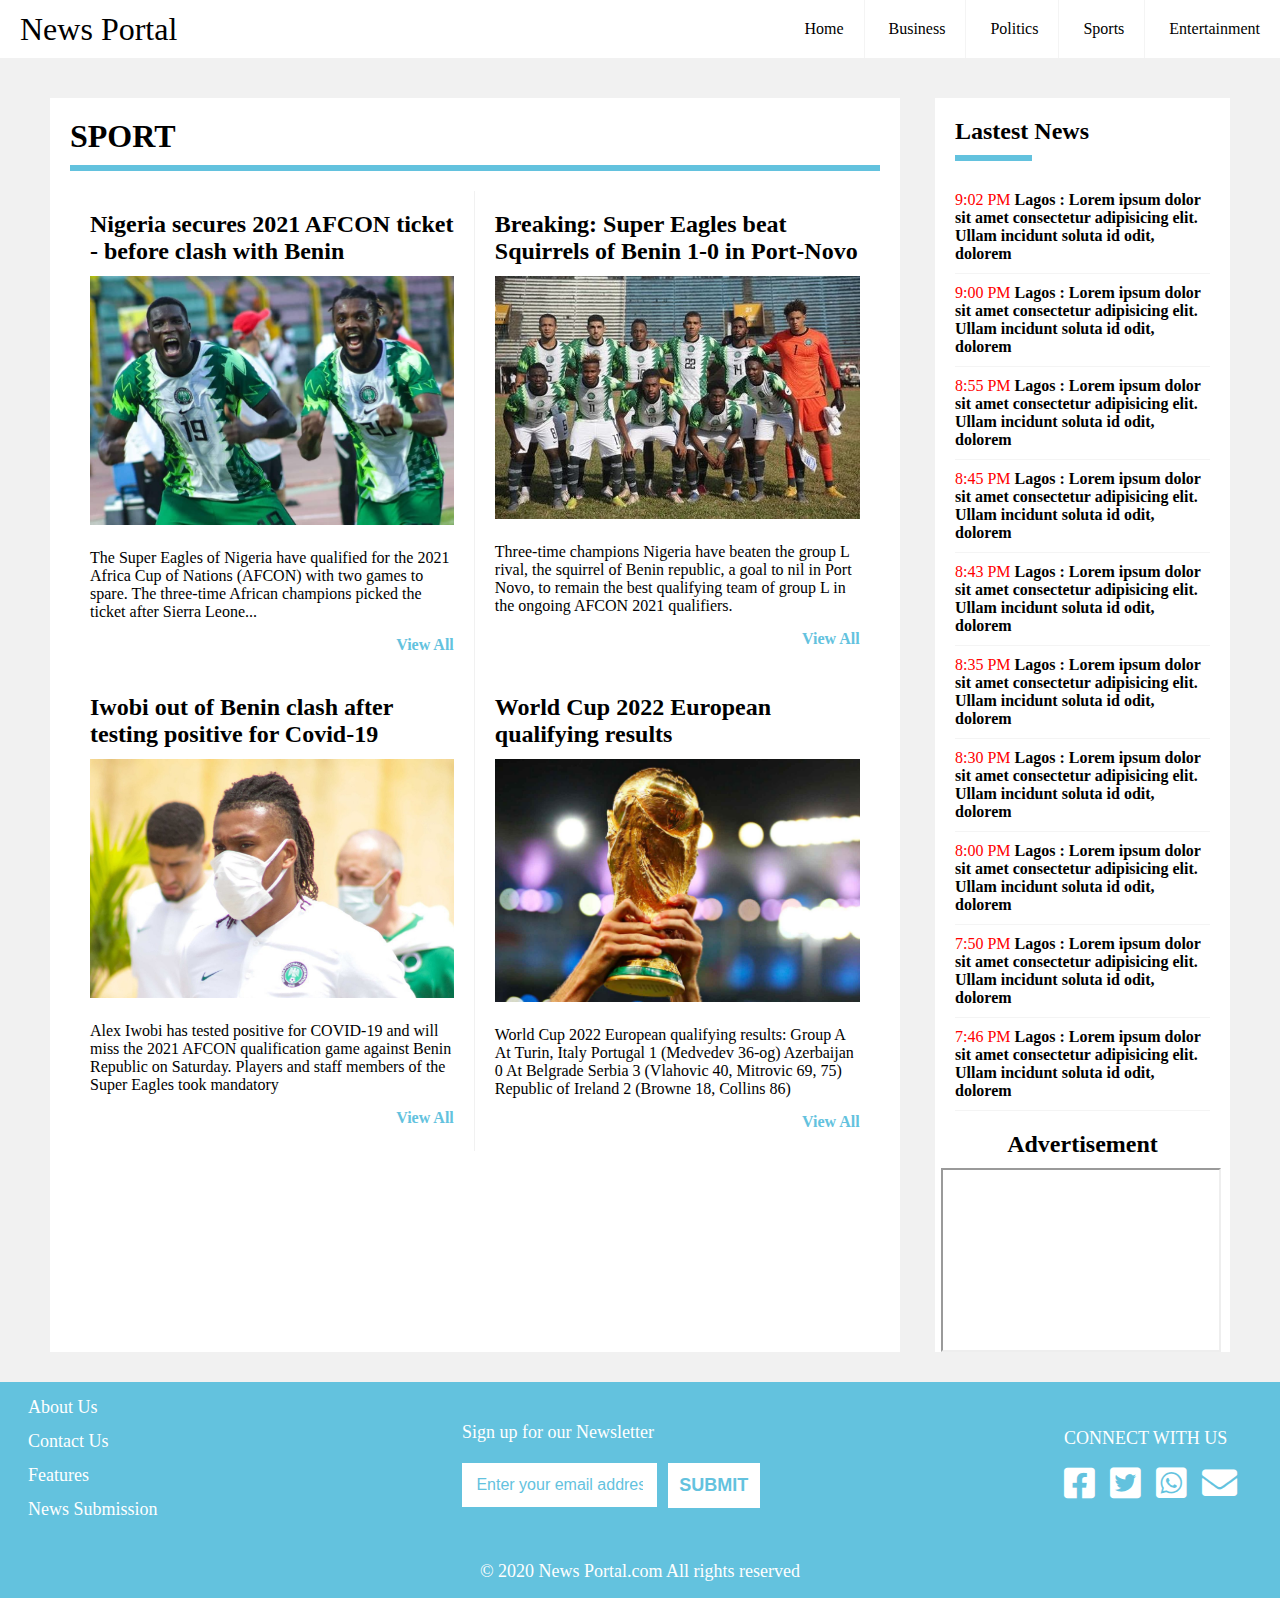
<file: HTML/sportPage.html>
<!DOCTYPE html>
<html lang="en">
<head>
    <meta charset="UTF-8">
    <meta name="viewport" content="width=device-width, initial-scale=1.0">
    <title>Homepage</title>

    <!-- css style -->
    <link rel="stylesheet" href="../CSS/index.css">
    <link rel="stylesheet" href="../CSS/sportPage.css">
    <!-- font awesome -->
    <link rel="stylesheet" href="https://cdnjs.cloudflare.com/ajax/libs/font-awesome/5.15.3/css/all.min.css">
</head>
<body>
    <!-- header -->
    <header>
        <nav class="navbar">
            <a href="index.html" class="logo">News Portal</a>

            <input class="menu-btn" type="checkbox" id="menu-btn" />
            <label class="menu-icon" for="menu-btn">
                <span class="navicon"></span>
            </label>
            <ul class="menu" >
                <li><a href="../index.html">Home</a></li>
                <li><a href="../HTML/businessPage.html">Business</a></li>
                <li><a href="../HTML/politicsPage.html"> Politics</a></li>
                <li><a href="../HTML/sportPage.html"> Sports</a></li>
                <li><a href="../HTML/entertainment.html"> Entertainment</a></li>
            </ul>

        </nav>
    </header>

    <!-- main -->
    <main>
        <section class="container" id="container">
            <div class="sport-intro">
                <h1>SPORT</h1>
                <div></div>
            </div>
            <div class="sport-news-list">
                <div class="content">
                    <h3 class="headlines"><a href="">Nigeria secures 2021 AFCON ticket - before clash with Benin</a></h3>
                    <figure>
                        <img src="../Images/eagles-2.jpg" alt="" width="600" height="350">
                        <figcaption>
                            The Super Eagles of Nigeria have qualified for the 2021 Africa 
                            Cup of Nations (AFCON) with two games to spare. The three-time
                             African champions picked the ticket after Sierra Leone...
                        </figcaption>
                    </figure>
                    <p class="view-all"><a href="HTML/businessPage.html">View All</a></p>
                </div>
                <div class="content">
                    <h3 class="headlines"><a href="">Breaking: Super Eagles beat Squirrels of Benin 1-0 in Port-Novo</a></h3>
                    <figure>
                        <img src="../Images/Super-Eagles2.jpg" alt="" width="600" height="350">
                        <figcaption>
                            Three-time champions Nigeria have beaten the group L rival, 
                            the squirrel of Benin republic, a goal to nil in Port Novo, 
                            to remain the best qualifying team of group L in the ongoing 
                            AFCON 2021 qualifiers.
                        </figcaption>
                    </figure>
                    <p class="view-all"><a href="HTML/businessPage.html">View All</a></p>
                </div>
            </div>
            <div class="sport-news-list">
                <div class="content">
                    <h3 class="headlines"><a href="">Iwobi out of Benin clash after testing positive for Covid-19</a></h3>
                    <figure>
                        <img src="../Images/Iwobi.jpg" alt="" width="600" height="350">
                        <figcaption>
                            Alex Iwobi has tested positive for COVID-19 and will miss the 
                            2021 AFCON qualification game against Benin Republic on Saturday. 
                            Players and staff members of the Super Eagles took mandatory
                        </figcaption>
                    </figure>
                    <p class="view-all"><a href="HTML/businessPage.html">View All</a></p>
                </div>
                <div class="content">
                    <h3 class="headlines"><a href="">World Cup 2022 European qualifying results</a></h3>
                    <figure>
                        <img src="../Images/World-Cup.jpg" alt="" width="600" height="350">
                        <figcaption>
                            World Cup 2022 European qualifying results: Group A At Turin, 
                            Italy Portugal 1 (Medvedev 36-og) Azerbaijan 0 At Belgrade 
                            Serbia 3 (Vlahovic 40, Mitrovic 69, 75) Republic of Ireland 2 
                            (Browne 18, Collins 86) 
                        </figcaption>
                    </figure>
                    <p class="view-all"><a href="HTML/businessPage.html">View All</a></p>
                </div>
            </div>
        </section>



        <aside id="lastest-news">
            <div class="news-items" >
                <h2>Lastest News</h2>
                <div></div>
                <ul class="items">
                    <li>
                        <a href="">
                            <span>9:02 PM </span>Lagos : Lorem ipsum dolor sit amet consectetur adipisicing
                            elit. Ullam incidunt soluta id odit, dolorem </a>
                    </li>
                    <li>
                        <a href="">
                            <span>9:00 PM </span>Lagos : Lorem ipsum dolor sit amet consectetur adipisicing
                            elit. Ullam incidunt soluta id odit, dolorem</a>
                    </li>
                    <li>
                        <a href="">
                            <span>8:55 PM </span>Lagos : Lorem ipsum dolor sit amet consectetur 
                            adipisicing elit. Ullam incidunt soluta id odit, dolorem
                        </a>
                    </li>
                    <li>
                        <a href="">
                            <span>8:45 PM </span>Lagos : Lorem ipsum dolor sit amet consectetur 
                            adipisicing elit. Ullam incidunt soluta id odit, dolorem
                        </a>
                    </li>
                    <li>
                        <a href="">
                            <span>8:43 PM </span>Lagos : Lorem ipsum dolor sit amet consectetur 
                            adipisicing elit. Ullam incidunt soluta id odit, dolorem
                        </a>
                    </li>
                    <li>
                        <a href="">
                            <span>8:35 PM </span>Lagos : Lorem ipsum dolor sit amet consectetur 
                            adipisicing elit. Ullam incidunt soluta id odit, dolorem
                        </a>
                    </li>
                    <li>
                        <a href="">
                            <span>8:30 PM </span>Lagos : Lorem ipsum dolor sit amet consectetur 
                            adipisicing elit. Ullam incidunt soluta id odit, dolorem
                        </a>
                    </li>
                    <li>
                        <a href="">
                            <span>8:00 PM </span>Lagos : Lorem ipsum dolor sit amet consectetur 
                            adipisicing elit. Ullam incidunt soluta id odit, dolorem
                        </a>
                    </li>
                    <li>
                        <a href="">
                            <span>7:50 PM </span>Lagos : Lorem ipsum dolor sit amet consectetur 
                            adipisicing elit. Ullam incidunt soluta id odit, dolorem
                        </a>
                    </li>
                    <li>
                        <a href="">
                            <span>7:46 PM </span>Lagos : Lorem ipsum dolor sit amet consectetur 
                            adipisicing elit. Ullam incidunt soluta id odit, dolorem
                        </a>
                    </li>
                    
                </ul > 
            </div>
            <h2 class="ads">Advertisement</h2>
            <div class="sport-ads">
                <div class="container-1">
                    <iframe class="responsive-iframe" src="https://www.youtube.com/embed/tgbNymZ7vqY"></iframe><br>
                </div>
            </div>
        </aside>
    </main>


    <!-- Footer -->
    <footer>
        <div class="footer">
            <div class="footer-link">
                <ul>
                    <li><a href="#">About Us</a></li>
                    <li><a href="#">Contact Us</a></li>
                    <li><a href="#">Features</a></li>
                    <li><a href="../HTML/submitNews.html">News Submission</a></li>
                </ul>
            </div>
            <div class="newsletter">
                <label for="newsletter">Sign up for our Newsletter</label>
                <form class="footer-form" id="footerForm" method="post">
                    <div class="newletter-form" id="news">
                        <input type="email"  name="newsletter" id="newsletterEmail" placeholder="Enter your email address"/>
                    </div>
                    <input type="submit" value="SUBMIT">
                </form>
            </div>
            <div class="media">
                <p>CONNECT WITH US</p>
                <ul class="social-media">
                    <li class="facebook"><a href="#"><i class="fab fa-facebook-square"></i></a></li>
                    <li class="twitter"><a href="#"><i class="fab fa-twitter-square"></i></a></li>
                    <li class="gmail"><a href="#"><i class="fab fa-whatsapp-square"></i></a></li>
                    <li class="youtube"><a href="#"><i class="fas fa-envelope"></i></a></li>
                </ul>
            </div>
        </div>
        <p id="copy"> &copy; 2020 News Portal.com All rights reserved</p>
    </footer>
    
</body>
</html>
</file>
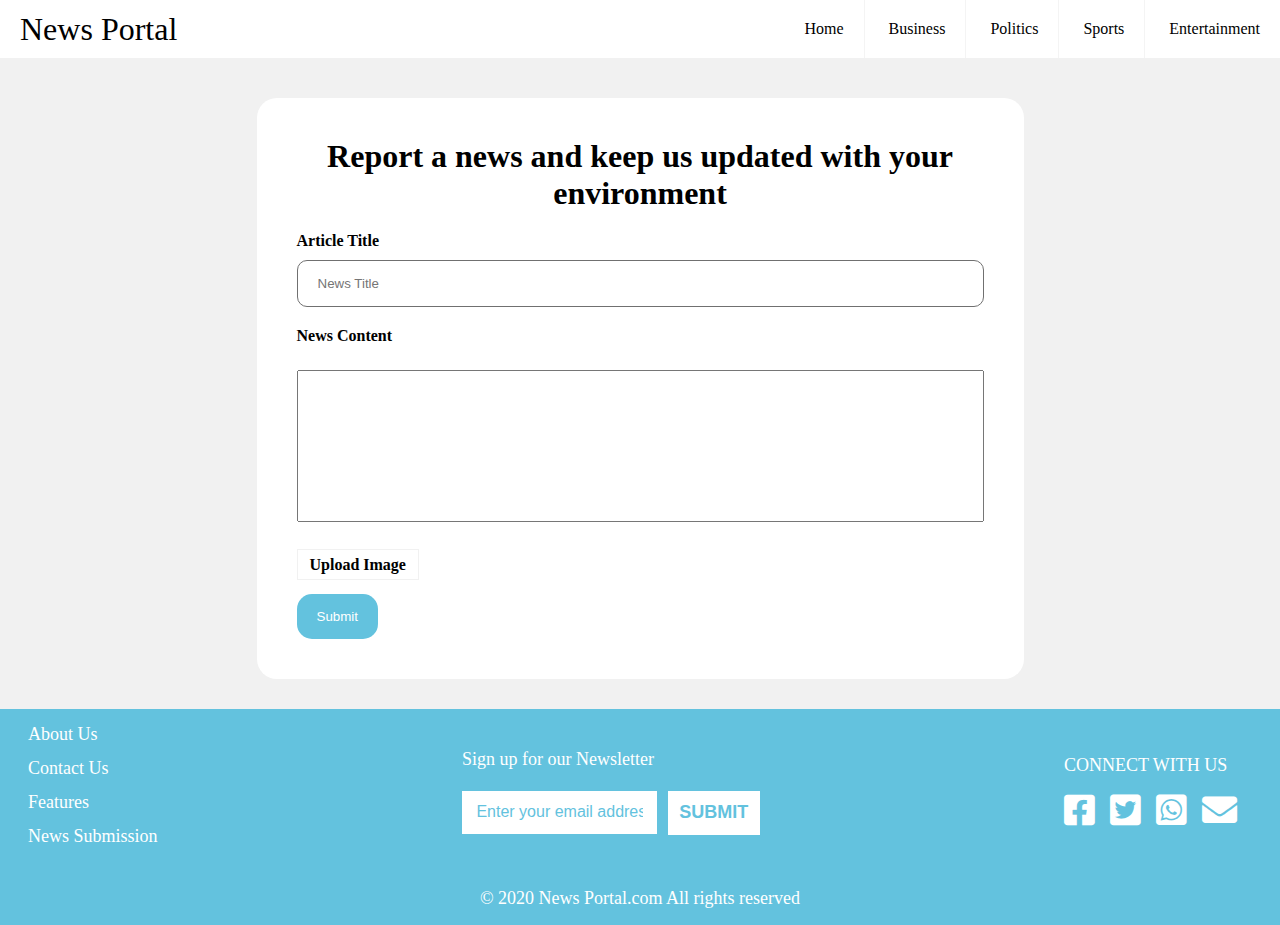
<file: HTML/submitNews.html>
<!DOCTYPE html>
<html lang="en">
<head>
    <meta charset="UTF-8">
    <meta name="viewport" content="width=device-width, initial-scale=1.0">
    <title>Homepage</title>

    <!-- css style -->
    <link rel="stylesheet" href="../CSS/index.css">
    <link rel="stylesheet" href="../CSS/submitNews.css">
    <!-- font awesome -->
    <link rel="stylesheet" href="https://cdnjs.cloudflare.com/ajax/libs/font-awesome/5.15.3/css/all.min.css">
</head>
<body>
    <!-- header -->
    <header>
        <nav class="navbar">
            <a href="index.html" class="logo">News Portal</a>

            <input class="menu-btn" type="checkbox" id="menu-btn" />
            <label class="menu-icon" for="menu-btn">
                <span class="navicon"></span>
            </label>
            <ul class="menu" >
                <li><a href="../index.html">Home</a></li>
                <li><a href="../HTML/businessPage.html">Business</a></li>
                <li><a href="../HTML/politicsPage.html"> Politics</a></li>
                <li><a href="../HTML/sportPage.html"> Sports</a></li>
                <li><a href="../HTML/entertainment.html"> Entertainment</a></li>
            </ul>

        </nav>
    </header>

    <!-- News Submission -->
    <section class="submitNews">
        <form action="" method="post" class="NewsForm">
            <div class="form-intro">
                <h1>Report a news and keep us updated with your environment</h1>
            </div>
            <div class="form-field">
                <div class="form-item">
                    <label for="message">Article Title</label>
                    <input type="text" name="title" id="title" placeholder="News Title"/>
                </div>
                <div class="form-item">
                    <label for="message">News Content</label>
                    <textarea name="message" id="message" cols="40" rows="10" ></textarea>
                </div>
                <div class="form-item">
                    <label class="file-upload"><input type="file">Upload Image</label>
                </div>
                <button type="submit" id="btn" >Submit</button>
            </div>
        </form>
    </section>


    <!-- Footer -->
    <footer>
        <div class="footer">
            <div class="footer-link">
                <ul>
                    <li><a href="#">About Us</a></li>
                    <li><a href="#">Contact Us</a></li>
                    <li><a href="#">Features</a></li>
                    <li><a href="submitNews.html">News Submission</a></li>
                </ul>
            </div>
            <div class="newsletter">
                <label for="newsletter">Sign up for our Newsletter</label>
                <form class="footer-form" id="footerForm" method="post">
                    <div class="newletter-form" id="news">
                        <input type="email"  name="newsletter" id="newsletterEmail" placeholder="Enter your email address"/>
                    </div>
                    <input type="submit" value="SUBMIT">
                </form>
            </div>
            <div class="media">
                <p>CONNECT WITH US</p>
                <ul class="social-media">
                    <li class="facebook"><a href="#"><i class="fab fa-facebook-square"></i></a></li>
                    <li class="twitter"><a href="#"><i class="fab fa-twitter-square"></i></a></li>
                    <li class="gmail"><a href="#"><i class="fab fa-whatsapp-square"></i></a></li>
                    <li class="youtube"><a href="#"><i class="fas fa-envelope"></i></a></li>
                </ul>
            </div>
        </div>
        <p id="copy"> &copy; 2020 News Portal.com All rights reserved</p>
    </footer>
    
</body>
</html>
</file>
<file: CSS/index.css>
* {
    margin: 0;
    padding: 0;
    box-sizing: border-box;
    
}


    /* header */
.navbar {
    background-color: #fff;
    display: flex;
    justify-content: space-between;
    align-items: center;
}

.navbar .logo {
    display: inline-block;
    font-size: 2em;
    padding: 10px 20px;
    text-decoration: none;
    color: #000;
}

.navbar .menu li {
    list-style: none;
    display: inline-block;
}

.navbar .menu li a {
    display: block;
    padding: 20px 20px;
    border-right: 1px solid #f4f4f4;
    text-decoration: none;
    color: #000;
}
.navbar .menu li:last-child a {
    border-right: none;
}

.navbar li a:hover {
    border-bottom: 5px solid #63c2de;
}

    /* main */
main {
    padding: 40px 50px 30px;
    background-color: #f1f1f1;
    display: flex;
    justify-content: space-between;
}
.container{
     width: 72%;
}
.section_1 {
    background-color: #fff;
    display: flex;
}
.section_1 .content {
    border-right: 1px solid #f1f1f1;
    padding: 20px;
    width: 50%;
}
.section_1 .content:last-child {
    border-right: none;
}
.section_1 .content div{
    width: 4.81rem;
    height: 0px;
    border: 3px solid #63c2de;
    margin: 10px 0 20px 0;
}
.section_1 .content img {
    width: 100%;
    height: auto;
    margin-bottom: 20px;
}
.view-all {
    justify-content: flex-end;
    margin-top: 15px;
    float: right;
    color: #63c2de;
    font-weight: bold;
}
.view-all a {
    text-decoration: none;
    color: #63c2de;
}

    /* lastest news */
aside {
    background-color: #fff;
    width: 25%;
}
.news-items {
    padding: 20px;
}
.news-items div {
    width: 4.81rem;
    height: 0px;
    border: 3px solid #63c2de;
    margin: 10px 0 20px 0;
}
.items {
    list-style: none;
    margin-top: 20px;
}
.items li{
    padding: 10px 0;
    border-bottom: 1px solid #f4f4f4
}
.items li a{
    text-decoration: none;
    color: #000;
    font-weight: bold;
}
.items span  {
    color: red;
    font-weight: lighter;
}

 /* busness */
.news-heading{
    padding-bottom: 10px;
}
.itemss {
    padding: 5px 0;
    border-bottom: 1px solid #00FFFF;
}
.items-1 {
    padding: 10px 0;
    border-bottom: 1px solid #00FFFF;
}

.section{
    padding: 30px 0;
}

.section h2{
    font-size: 28px;
    padding: 50px 0 15px 0;
}
figure h6 {
    margin-bottom: 10px;
}
.headlines a{
    text-decoration: none;
    font-size: 24px;
    color: #63c2de;
}
/* politics */
.section-1{
    padding: 25px 0;
}
/* addvert */
.ads{
    text-align: center;
    margin-bottom: 10px;
}
.container-1{
  position: relative;
  overflow: hidden;
  width: 100%;
  padding-top: 56.25%; /* 16:9 Aspect Ratio (divide 9 by 16 = 0.5625) */
}

/* Then style the iframe to fit in the container div with full height and width */
.responsive-iframe {
  position: absolute;
  top: 0;
  left: 6px;
  bottom: 0;
  right: 0;
  width: 95%;
  height: 100%;
}





/* footer */
footer{
    background-color: #63c2de;
    padding: 15px 28px 15px;
    color: #fff;
    font-size: 18px;
    line-height: 1.22;
}

.footer {
    display: flex;
    flex-direction: row;
    justify-content: space-between;
    align-items: center;
}

.footer li{
    list-style: none;
}

.footer a{
    text-decoration: none;
    color: #fff;
}

.footer-link li{
    margin-bottom: 12px;
}
.footer-form{
    display: flex;
    flex-direction: row;
    margin-top: 20px;
}

.footer-form [type=email] {
    padding: 0.9rem;
    outline: none;
    border: none;
    width: 95%;
}
.newletter-form label{
    display: block;
}

footer ::placeholder{
    color: #63c2de;
    font-size: 16px;
    line-height: 1.19;
}

.footer-form [type=submit] {
    background-color: #fff;
    padding: 0.71rem;
    outline: none;
    border: none;
    color: #63c2de;
    font-size: 18px;
    font-weight: bold;
    line-height: 1.22;
    cursor: pointer;
    align-self: flex-start;
}

.media p {
    margin-bottom: 15px;
}

.social-media {
    display: flex;
}

.social-media i {
    font-size: 35px;
    margin-right: 15px;
}

footer > p{
    text-align: center;
    margin-top: 28px;
}

    /* media query */
@media (max-width: 48em) {
    .navbar {
        display: block;
    }
    .navbar .menu li {
        display: block;
    }
    .navbar .menu li a {
        border-right: none;
    }
    .navbar li a:hover {
        background-color: #63c2de;
    }
    main{
        flex-direction: column;
    }    
    #lastest-news{
        order: 1;
        width: 100%;
    }
    #container{
        order: 2;
        width: 100%;
        margin-top: 25px;
    }
    footer > .footer {
        flex-direction: column ;
        justify-content: space-between;
        align-items: flex-start;
    }
    .footer > div {
        margin-bottom: 15px;
    }
    .footer-form [type=email]{
        max-width: 90%;
        margin-right: 15px;
    }
        /* menu button */

    .navbar .menu {
        clear: both; 
        max-height: 0;
        overflow: hidden;
        transition: max-height .5s ease ;
    }
    .navbar .menu-icon {
        cursor: pointer;
        float: right;
        padding: 28px 20px;
        position: relative;
        user-select: none;
    }
    .navbar .menu-icon .navicon {
        background: #63c2de;
        display: block;
        height: 2px;
        position: relative;
        transition: background .5s ease-out;
        width: 18px;
        float: right;
    }
    .navbar .menu-icon .navicon:before,
    .navbar .menu-icon .navicon:after {
        background: #63c2de;
        content: '';
        display: block;
        height: 100%;
        position: absolute;
        transition: all .5s ease-out;
        width: 100%;
    }
    .navbar .menu-icon .navicon:before {
        top: -5px;
    }
    .navbar .menu-icon .navicon:after {
        top: 5px;
    }
    
    /* menu btn */
    
    .navbar .menu-btn {
        display: none;
    }
    .navbar .menu-btn:checked ~ .menu {
        max-height: 90%;
    }
    .navbar .menu-btn:checked ~ .menu-icon .navicon {
        background: transparent;
    }
    .navbar .menu-btn:checked ~ .menu-icon .navicon:before {
        transform: rotate(-45deg);
    }
    .navbar .menu-btn:checked ~ .menu-icon .navicon:after {
        transform: rotate(45deg);
    }
    .navbar .menu-btn:checked ~ .menu-icon:not(.steps) .navicon:before,
    .navbar .menu-btn:checked ~ .menu-icon:not(.steps) .navicon:after {
        top: 0;
    }
}
    
@media (min-width: 48em) {
    .navbar .menu-btn {
      display: none;
    }
}
</file>
<file: CSS/sportPage.css>
.container{
    padding: 20px;
    background-color: #fff;
}
.sport-intro div{
    width: 100%;
    height: 0px;
    border: 3px solid #63c2de;
    margin: 10px 0 20px 0;
}
.sport-news-list {
    background-color: #fff;
    display: flex;
}
.sport-news-list .content {
    border-right: 1px solid #f1f1f1;
    padding: 20px;
    width: 50%;
}
.sport-news-list .content:last-child {
    border-right: none;
}
.sport-news-list .headlines {
    height: 2.8125rem;
}
.sport-news-list .headlines a {
    text-decoration: none;
    color: #000;
}
.sport-news-list .content figure {
    margin-top: 20px;
}
.sport-news-list .content figcaption {
    font-weight: lighter;
}
.sport-news-list .content img {
    width: 100%;
    height: auto;
    margin-bottom: 20px;
}


@media (max-width: 48em) {
    #lastest-news{
        order: 2;
        width: 100%;
        margin-top: 25px;
    }
    #container{
        order: 1;
        width: 100%;
    }
    .sport-news-list .headlines {
        height: auto;
    }
}

.sport-ads .container-1{
    position: relative;
    overflow: hidden;
    width: 100%;
    padding-top: 56.25%; /* 16:9 Aspect Ratio (divide 9 by 16 = 0.5625) */
  }
  
  /* Then style the iframe to fit in the container div with full height and width */
.sport-ads .responsive-iframe {
    position: absolute;
    top: 0;
    left: 6px;
    bottom: 0;
    right: 0;
    width: 95%;
    height: 100%;
  }


    /* sport-page1 */
.sport-details figure {
    margin-bottom: 20px;
}
.sport-details  img {
    width: 100%;
    height: auto;
    margin-bottom: 20px;
}
.full-sport-news p {
    margin-bottom: 20px;
}
.share-news button {
    border: none;
    outline: none;
    padding: 10px 15px;
    color: #fff;
}
.share-news .fab {
    font-size: 15px;
}
.share-news .facebook {
    background-color: #3B5998;
}
.share-news .twitter {
    background-color: #1da1f2;
 }
.share-news .telegram {
    background-color: #0088cc;
}
.share-news .whatsapp {
    background-color: #4dc247;
}
</file>
<file: CSS/submitNews.css>
/* form */
.submitNews {
    padding: 40px 50px 30px;
    background-color: #f1f1f1;
}
.NewsForm {
    background-color: #fff;
    padding: 40px;
    border-radius: 20px;
    margin: auto;
    width: 65%;
}
.form-intro {
    text-align: center;
}
.form-field {
    margin-top: 20px;
}
.form-field .form-item {
    margin-bottom: 20px;
}
.form-item label {
    margin-bottom: 10px;
    display: block;
    font-weight: bold;
}
.form-item label:last-child {
    display: inline;
}
.form-item [type=text] {
    width: 100%;
    padding: 15px 20px;
    outline: none;
    border: 1px solid #707070;
    border-radius: 10px;
}
textarea {
    margin-top: 15px;
    resize: none;
    width: 100%;
    margin-bottom: 10px;
    outline: none;
}
.form-item input[type=file] {
    display: none;
}
.file-upload {
    border: 1px solid #f1f1f1;
    display: inline-block;
    padding: 6px 12px;
    cursor: pointer;
}
.form-field [type=submit] {
    padding: 15px 20px;
    outline: none;
    border: none;
    border-radius: 15px;
    background-color: #63c2de;
    color: #fff;
}

@media (max-width: 48em) {
    .NewsForm {
        width: 100%;
    }
}
</file>
